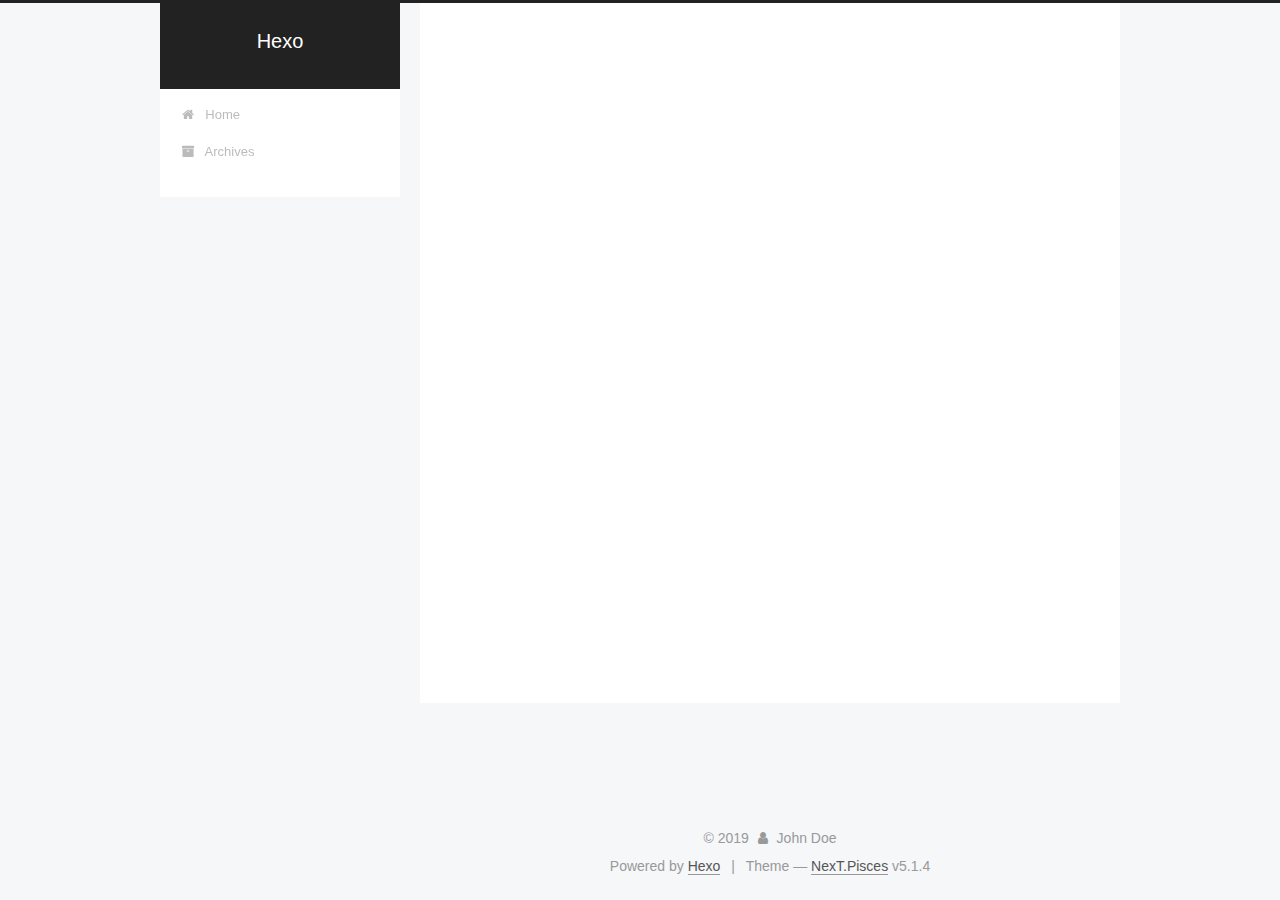
<file: archives/index.html>
<!DOCTYPE html>



  


<html class="theme-next pisces use-motion" lang="">
<head><meta name="generator" content="Hexo 3.8.0">
  <meta charset="UTF-8">
<meta http-equiv="X-UA-Compatible" content="IE=edge">
<meta name="viewport" content="width=device-width, initial-scale=1, maximum-scale=1">
<meta name="theme-color" content="#222">









<meta http-equiv="Cache-Control" content="no-transform">
<meta http-equiv="Cache-Control" content="no-siteapp">
















  
  
  <link href="/lib/fancybox/source/jquery.fancybox.css?v=2.1.5" rel="stylesheet" type="text/css">







<link href="/lib/font-awesome/css/font-awesome.min.css?v=4.6.2" rel="stylesheet" type="text/css">

<link href="/css/main.css?v=5.1.4" rel="stylesheet" type="text/css">


  <link rel="apple-touch-icon" sizes="180x180" href="/images/apple-touch-icon-next.png?v=5.1.4">


  <link rel="icon" type="image/png" sizes="32x32" href="/images/favicon-32x32-next.png?v=5.1.4">


  <link rel="icon" type="image/png" sizes="16x16" href="/images/favicon-16x16-next.png?v=5.1.4">


  <link rel="mask-icon" href="/images/logo.svg?v=5.1.4" color="#222">





  <meta name="keywords" content="Hexo, NexT">










<meta property="og:type" content="website">
<meta property="og:title" content="Hexo">
<meta property="og:url" content="http://yoursite.com/archives/index.html">
<meta property="og:site_name" content="Hexo">
<meta property="og:locale" content="default">
<meta name="twitter:card" content="summary">
<meta name="twitter:title" content="Hexo">



<script type="text/javascript" id="hexo.configurations">
  var NexT = window.NexT || {};
  var CONFIG = {
    root: '/',
    scheme: 'Pisces',
    version: '5.1.4',
    sidebar: {"position":"left","display":"post","offset":12,"b2t":false,"scrollpercent":false,"onmobile":false},
    fancybox: true,
    tabs: true,
    motion: {"enable":true,"async":false,"transition":{"post_block":"fadeIn","post_header":"slideDownIn","post_body":"slideDownIn","coll_header":"slideLeftIn","sidebar":"slideUpIn"}},
    duoshuo: {
      userId: '0',
      author: 'Author'
    },
    algolia: {
      applicationID: '',
      apiKey: '',
      indexName: '',
      hits: {"per_page":10},
      labels: {"input_placeholder":"Search for Posts","hits_empty":"We didn't find any results for the search: ${query}","hits_stats":"${hits} results found in ${time} ms"}
    }
  };
</script>



  <link rel="canonical" href="http://yoursite.com/archives/">





  <title>Archive | Hexo</title>
  








</head>

<body itemscope="" itemtype="http://schema.org/WebPage" lang="default">

  
  
    
  

  <div class="container sidebar-position-left page-archive">
    <div class="headband"></div>

    <header id="header" class="header" itemscope="" itemtype="http://schema.org/WPHeader">
      <div class="header-inner"><div class="site-brand-wrapper">
  <div class="site-meta ">
    

    <div class="custom-logo-site-title">
      <a href="/" class="brand" rel="start">
        <span class="logo-line-before"><i></i></span>
        <span class="site-title">Hexo</span>
        <span class="logo-line-after"><i></i></span>
      </a>
    </div>
      
        <p class="site-subtitle"></p>
      
  </div>

  <div class="site-nav-toggle">
    <button>
      <span class="btn-bar"></span>
      <span class="btn-bar"></span>
      <span class="btn-bar"></span>
    </button>
  </div>
</div>

<nav class="site-nav">
  

  
    <ul id="menu" class="menu">
      
        
        <li class="menu-item menu-item-home">
          <a href="/" rel="section">
            
              <i class="menu-item-icon fa fa-fw fa-home"></i> <br>
            
            Home
          </a>
        </li>
      
        
        <li class="menu-item menu-item-archives">
          <a href="/archives/" rel="section">
            
              <i class="menu-item-icon fa fa-fw fa-archive"></i> <br>
            
            Archives
          </a>
        </li>
      

      
    </ul>
  

  
</nav>



 </div>
    </header>

    <main id="main" class="main">
      <div class="main-inner">
        <div class="content-wrap">
          <div id="content" class="content">
            

  
  
  
  <div class="post-block archive">
    <div id="posts" class="posts-collapse">
      <span class="archive-move-on"></span>

      <span class="archive-page-counter">
        
        
        
          
        
        Um..! 3 posts in total. Keep on posting.
      </span>

      

        
        
        

        
          
          <div class="collection-title">
            <h1 class="archive-year" id="archive-year-2019">2019</h1>
          </div>
        
        

        

  <article class="post post-type-normal" itemscope="" itemtype="http://schema.org/Article">
    <header class="post-header">

      <h2 class="post-title">
        
            <a class="post-title-link" href="/2019/06/29/利用Github发布个人博客/" itemprop="url">
              
                <span itemprop="name">test</span>
              
            </a>
        
      </h2>

      <div class="post-meta">
        <time class="post-time" itemprop="dateCreated" datetime="2019-06-29T23:18:04+08:00" content="2019-06-29">
          06-29
        </time>
      </div>

    </header>
  </article>



      

        
        
        

        
          
          <div class="collection-title">
            <h1 class="archive-year" id="archive-year-2018">2018</h1>
          </div>
        
        

        

  <article class="post post-type-normal" itemscope="" itemtype="http://schema.org/Article">
    <header class="post-header">

      <h2 class="post-title">
        
            <a class="post-title-link" href="/2018/11/04/my/" itemprop="url">
              
                <span itemprop="name">my</span>
              
            </a>
        
      </h2>

      <div class="post-meta">
        <time class="post-time" itemprop="dateCreated" datetime="2018-11-04T11:55:29+08:00" content="2018-11-04">
          11-04
        </time>
      </div>

    </header>
  </article>



      

        
        
        

        
        

        

  <article class="post post-type-normal" itemscope="" itemtype="http://schema.org/Article">
    <header class="post-header">

      <h2 class="post-title">
        
            <a class="post-title-link" href="/2018/11/03/hello-world/" itemprop="url">
              
                <span itemprop="name">Hello World</span>
              
            </a>
        
      </h2>

      <div class="post-meta">
        <time class="post-time" itemprop="dateCreated" datetime="2018-11-03T23:28:03+08:00" content="2018-11-03">
          11-03
        </time>
      </div>

    </header>
  </article>



      

    </div>
  </div>
  
  
  

  



          </div>
          


          

        </div>
        
          
  
  <div class="sidebar-toggle">
    <div class="sidebar-toggle-line-wrap">
      <span class="sidebar-toggle-line sidebar-toggle-line-first"></span>
      <span class="sidebar-toggle-line sidebar-toggle-line-middle"></span>
      <span class="sidebar-toggle-line sidebar-toggle-line-last"></span>
    </div>
  </div>

  <aside id="sidebar" class="sidebar">
    
    <div class="sidebar-inner">

      

      

      <section class="site-overview-wrap sidebar-panel sidebar-panel-active">
        <div class="site-overview">
          <div class="site-author motion-element" itemprop="author" itemscope="" itemtype="http://schema.org/Person">
            
              <p class="site-author-name" itemprop="name">John Doe</p>
              <p class="site-description motion-element" itemprop="description"></p>
          </div>

          <nav class="site-state motion-element">

            
              <div class="site-state-item site-state-posts">
              
                <a href="/archives/">
              
                  <span class="site-state-item-count">3</span>
                  <span class="site-state-item-name">posts</span>
                </a>
              </div>
            

            

            

          </nav>

          

          

          
          

          
          

          

        </div>
      </section>

      

      

    </div>
  </aside>


        
      </div>
    </main>

    <footer id="footer" class="footer">
      <div class="footer-inner">
        <div class="copyright">&copy; <span itemprop="copyrightYear">2019</span>
  <span class="with-love">
    <i class="fa fa-user"></i>
  </span>
  <span class="author" itemprop="copyrightHolder">John Doe</span>

  
</div>


  <div class="powered-by">Powered by <a class="theme-link" target="_blank" href="https://hexo.io">Hexo</a></div>



  <span class="post-meta-divider">|</span>



  <div class="theme-info">Theme &mdash; <a class="theme-link" target="_blank" href="https://github.com/iissnan/hexo-theme-next">NexT.Pisces</a> v5.1.4</div>




        







        
      </div>
    </footer>

    
      <div class="back-to-top">
        <i class="fa fa-arrow-up"></i>
        
      </div>
    

    

  </div>

  

<script type="text/javascript">
  if (Object.prototype.toString.call(window.Promise) !== '[object Function]') {
    window.Promise = null;
  }
</script>









  












  
  
    <script type="text/javascript" src="/lib/jquery/index.js?v=2.1.3"></script>
  

  
  
    <script type="text/javascript" src="/lib/fastclick/lib/fastclick.min.js?v=1.0.6"></script>
  

  
  
    <script type="text/javascript" src="/lib/jquery_lazyload/jquery.lazyload.js?v=1.9.7"></script>
  

  
  
    <script type="text/javascript" src="/lib/velocity/velocity.min.js?v=1.2.1"></script>
  

  
  
    <script type="text/javascript" src="/lib/velocity/velocity.ui.min.js?v=1.2.1"></script>
  

  
  
    <script type="text/javascript" src="/lib/fancybox/source/jquery.fancybox.pack.js?v=2.1.5"></script>
  


  


  <script type="text/javascript" src="/js/src/utils.js?v=5.1.4"></script>

  <script type="text/javascript" src="/js/src/motion.js?v=5.1.4"></script>



  
  


  <script type="text/javascript" src="/js/src/affix.js?v=5.1.4"></script>

  <script type="text/javascript" src="/js/src/schemes/pisces.js?v=5.1.4"></script>



  

  


  <script type="text/javascript" src="/js/src/bootstrap.js?v=5.1.4"></script>



  


  




	





  





  












  





  

  

  

  
  

  

  

  

</body>
</html>
</file>
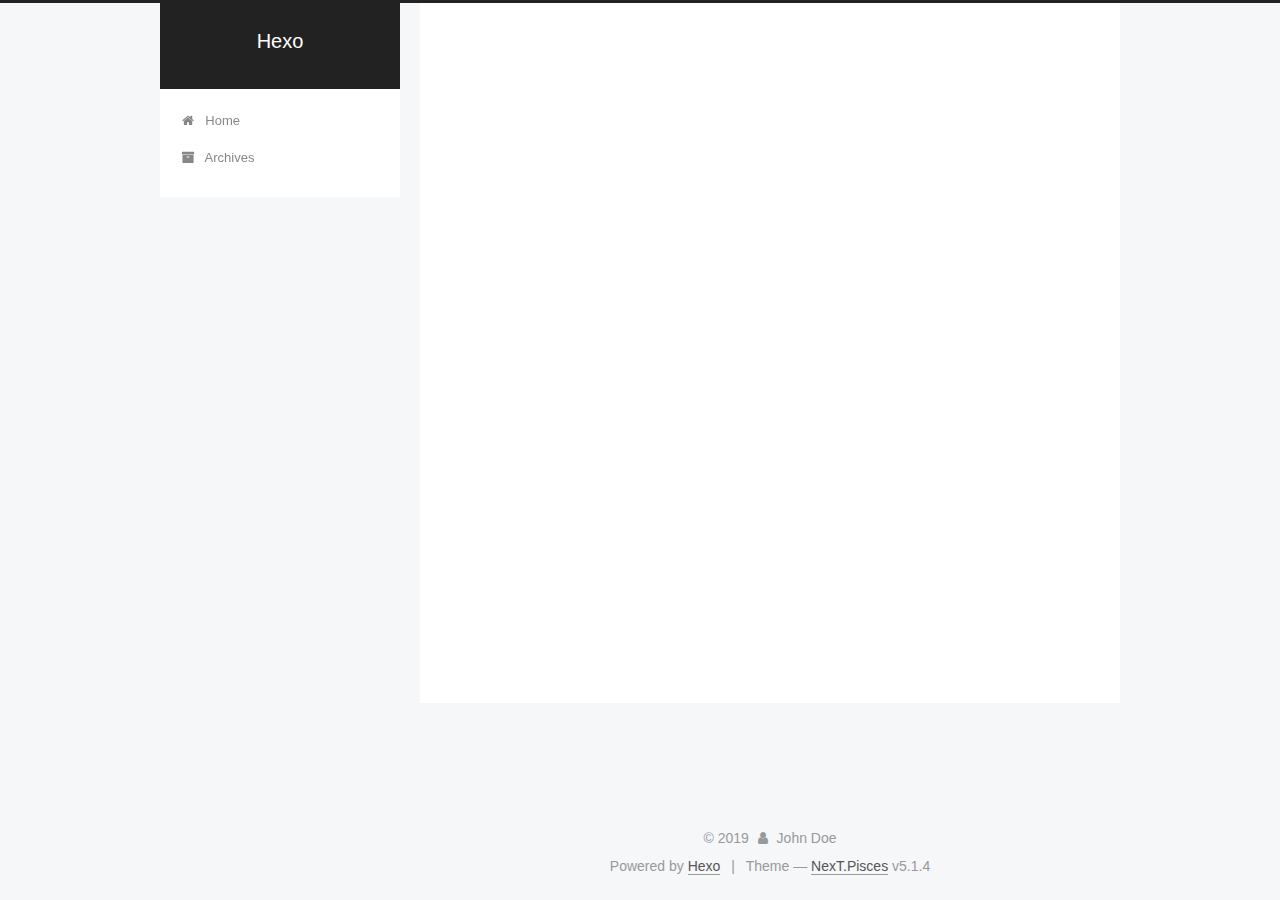
<file: archives/2018/index.html>
<!DOCTYPE html>



  


<html class="theme-next pisces use-motion" lang="">
<head><meta name="generator" content="Hexo 3.8.0">
  <meta charset="UTF-8">
<meta http-equiv="X-UA-Compatible" content="IE=edge">
<meta name="viewport" content="width=device-width, initial-scale=1, maximum-scale=1">
<meta name="theme-color" content="#222">









<meta http-equiv="Cache-Control" content="no-transform">
<meta http-equiv="Cache-Control" content="no-siteapp">
















  
  
  <link href="/lib/fancybox/source/jquery.fancybox.css?v=2.1.5" rel="stylesheet" type="text/css">







<link href="/lib/font-awesome/css/font-awesome.min.css?v=4.6.2" rel="stylesheet" type="text/css">

<link href="/css/main.css?v=5.1.4" rel="stylesheet" type="text/css">


  <link rel="apple-touch-icon" sizes="180x180" href="/images/apple-touch-icon-next.png?v=5.1.4">


  <link rel="icon" type="image/png" sizes="32x32" href="/images/favicon-32x32-next.png?v=5.1.4">


  <link rel="icon" type="image/png" sizes="16x16" href="/images/favicon-16x16-next.png?v=5.1.4">


  <link rel="mask-icon" href="/images/logo.svg?v=5.1.4" color="#222">





  <meta name="keywords" content="Hexo, NexT">










<meta property="og:type" content="website">
<meta property="og:title" content="Hexo">
<meta property="og:url" content="http://yoursite.com/archives/2018/index.html">
<meta property="og:site_name" content="Hexo">
<meta property="og:locale" content="default">
<meta name="twitter:card" content="summary">
<meta name="twitter:title" content="Hexo">



<script type="text/javascript" id="hexo.configurations">
  var NexT = window.NexT || {};
  var CONFIG = {
    root: '/',
    scheme: 'Pisces',
    version: '5.1.4',
    sidebar: {"position":"left","display":"post","offset":12,"b2t":false,"scrollpercent":false,"onmobile":false},
    fancybox: true,
    tabs: true,
    motion: {"enable":true,"async":false,"transition":{"post_block":"fadeIn","post_header":"slideDownIn","post_body":"slideDownIn","coll_header":"slideLeftIn","sidebar":"slideUpIn"}},
    duoshuo: {
      userId: '0',
      author: 'Author'
    },
    algolia: {
      applicationID: '',
      apiKey: '',
      indexName: '',
      hits: {"per_page":10},
      labels: {"input_placeholder":"Search for Posts","hits_empty":"We didn't find any results for the search: ${query}","hits_stats":"${hits} results found in ${time} ms"}
    }
  };
</script>



  <link rel="canonical" href="http://yoursite.com/archives/2018/">





  <title>Archive | Hexo</title>
  








</head>

<body itemscope="" itemtype="http://schema.org/WebPage" lang="default">

  
  
    
  

  <div class="container sidebar-position-left page-archive">
    <div class="headband"></div>

    <header id="header" class="header" itemscope="" itemtype="http://schema.org/WPHeader">
      <div class="header-inner"><div class="site-brand-wrapper">
  <div class="site-meta ">
    

    <div class="custom-logo-site-title">
      <a href="/" class="brand" rel="start">
        <span class="logo-line-before"><i></i></span>
        <span class="site-title">Hexo</span>
        <span class="logo-line-after"><i></i></span>
      </a>
    </div>
      
        <p class="site-subtitle"></p>
      
  </div>

  <div class="site-nav-toggle">
    <button>
      <span class="btn-bar"></span>
      <span class="btn-bar"></span>
      <span class="btn-bar"></span>
    </button>
  </div>
</div>

<nav class="site-nav">
  

  
    <ul id="menu" class="menu">
      
        
        <li class="menu-item menu-item-home">
          <a href="/" rel="section">
            
              <i class="menu-item-icon fa fa-fw fa-home"></i> <br>
            
            Home
          </a>
        </li>
      
        
        <li class="menu-item menu-item-archives">
          <a href="/archives/" rel="section">
            
              <i class="menu-item-icon fa fa-fw fa-archive"></i> <br>
            
            Archives
          </a>
        </li>
      

      
    </ul>
  

  
</nav>



 </div>
    </header>

    <main id="main" class="main">
      <div class="main-inner">
        <div class="content-wrap">
          <div id="content" class="content">
            

  
  
  
  <div class="post-block archive">
    <div id="posts" class="posts-collapse">
      <span class="archive-move-on"></span>

      <span class="archive-page-counter">
        
        
        
          
        
        Um..! 3 posts in total. Keep on posting.
      </span>

      

        
        
        

        
          
          <div class="collection-title">
            <h1 class="archive-year" id="archive-year-2018">2018</h1>
          </div>
        
        

        

  <article class="post post-type-normal" itemscope="" itemtype="http://schema.org/Article">
    <header class="post-header">

      <h2 class="post-title">
        
            <a class="post-title-link" href="/2018/11/04/my/" itemprop="url">
              
                <span itemprop="name">my</span>
              
            </a>
        
      </h2>

      <div class="post-meta">
        <time class="post-time" itemprop="dateCreated" datetime="2018-11-04T11:55:29+08:00" content="2018-11-04">
          11-04
        </time>
      </div>

    </header>
  </article>



      

        
        
        

        
        

        

  <article class="post post-type-normal" itemscope="" itemtype="http://schema.org/Article">
    <header class="post-header">

      <h2 class="post-title">
        
            <a class="post-title-link" href="/2018/11/03/hello-world/" itemprop="url">
              
                <span itemprop="name">Hello World</span>
              
            </a>
        
      </h2>

      <div class="post-meta">
        <time class="post-time" itemprop="dateCreated" datetime="2018-11-03T23:28:03+08:00" content="2018-11-03">
          11-03
        </time>
      </div>

    </header>
  </article>



      

    </div>
  </div>
  
  
  

  



          </div>
          


          

        </div>
        
          
  
  <div class="sidebar-toggle">
    <div class="sidebar-toggle-line-wrap">
      <span class="sidebar-toggle-line sidebar-toggle-line-first"></span>
      <span class="sidebar-toggle-line sidebar-toggle-line-middle"></span>
      <span class="sidebar-toggle-line sidebar-toggle-line-last"></span>
    </div>
  </div>

  <aside id="sidebar" class="sidebar">
    
    <div class="sidebar-inner">

      

      

      <section class="site-overview-wrap sidebar-panel sidebar-panel-active">
        <div class="site-overview">
          <div class="site-author motion-element" itemprop="author" itemscope="" itemtype="http://schema.org/Person">
            
              <p class="site-author-name" itemprop="name">John Doe</p>
              <p class="site-description motion-element" itemprop="description"></p>
          </div>

          <nav class="site-state motion-element">

            
              <div class="site-state-item site-state-posts">
              
                <a href="/archives/">
              
                  <span class="site-state-item-count">3</span>
                  <span class="site-state-item-name">posts</span>
                </a>
              </div>
            

            

            

          </nav>

          

          

          
          

          
          

          

        </div>
      </section>

      

      

    </div>
  </aside>


        
      </div>
    </main>

    <footer id="footer" class="footer">
      <div class="footer-inner">
        <div class="copyright">&copy; <span itemprop="copyrightYear">2019</span>
  <span class="with-love">
    <i class="fa fa-user"></i>
  </span>
  <span class="author" itemprop="copyrightHolder">John Doe</span>

  
</div>


  <div class="powered-by">Powered by <a class="theme-link" target="_blank" href="https://hexo.io">Hexo</a></div>



  <span class="post-meta-divider">|</span>



  <div class="theme-info">Theme &mdash; <a class="theme-link" target="_blank" href="https://github.com/iissnan/hexo-theme-next">NexT.Pisces</a> v5.1.4</div>




        







        
      </div>
    </footer>

    
      <div class="back-to-top">
        <i class="fa fa-arrow-up"></i>
        
      </div>
    

    

  </div>

  

<script type="text/javascript">
  if (Object.prototype.toString.call(window.Promise) !== '[object Function]') {
    window.Promise = null;
  }
</script>









  












  
  
    <script type="text/javascript" src="/lib/jquery/index.js?v=2.1.3"></script>
  

  
  
    <script type="text/javascript" src="/lib/fastclick/lib/fastclick.min.js?v=1.0.6"></script>
  

  
  
    <script type="text/javascript" src="/lib/jquery_lazyload/jquery.lazyload.js?v=1.9.7"></script>
  

  
  
    <script type="text/javascript" src="/lib/velocity/velocity.min.js?v=1.2.1"></script>
  

  
  
    <script type="text/javascript" src="/lib/velocity/velocity.ui.min.js?v=1.2.1"></script>
  

  
  
    <script type="text/javascript" src="/lib/fancybox/source/jquery.fancybox.pack.js?v=2.1.5"></script>
  


  


  <script type="text/javascript" src="/js/src/utils.js?v=5.1.4"></script>

  <script type="text/javascript" src="/js/src/motion.js?v=5.1.4"></script>



  
  


  <script type="text/javascript" src="/js/src/affix.js?v=5.1.4"></script>

  <script type="text/javascript" src="/js/src/schemes/pisces.js?v=5.1.4"></script>



  

  


  <script type="text/javascript" src="/js/src/bootstrap.js?v=5.1.4"></script>



  


  




	





  





  












  





  

  

  

  
  

  

  

  

</body>
</html>
</file>
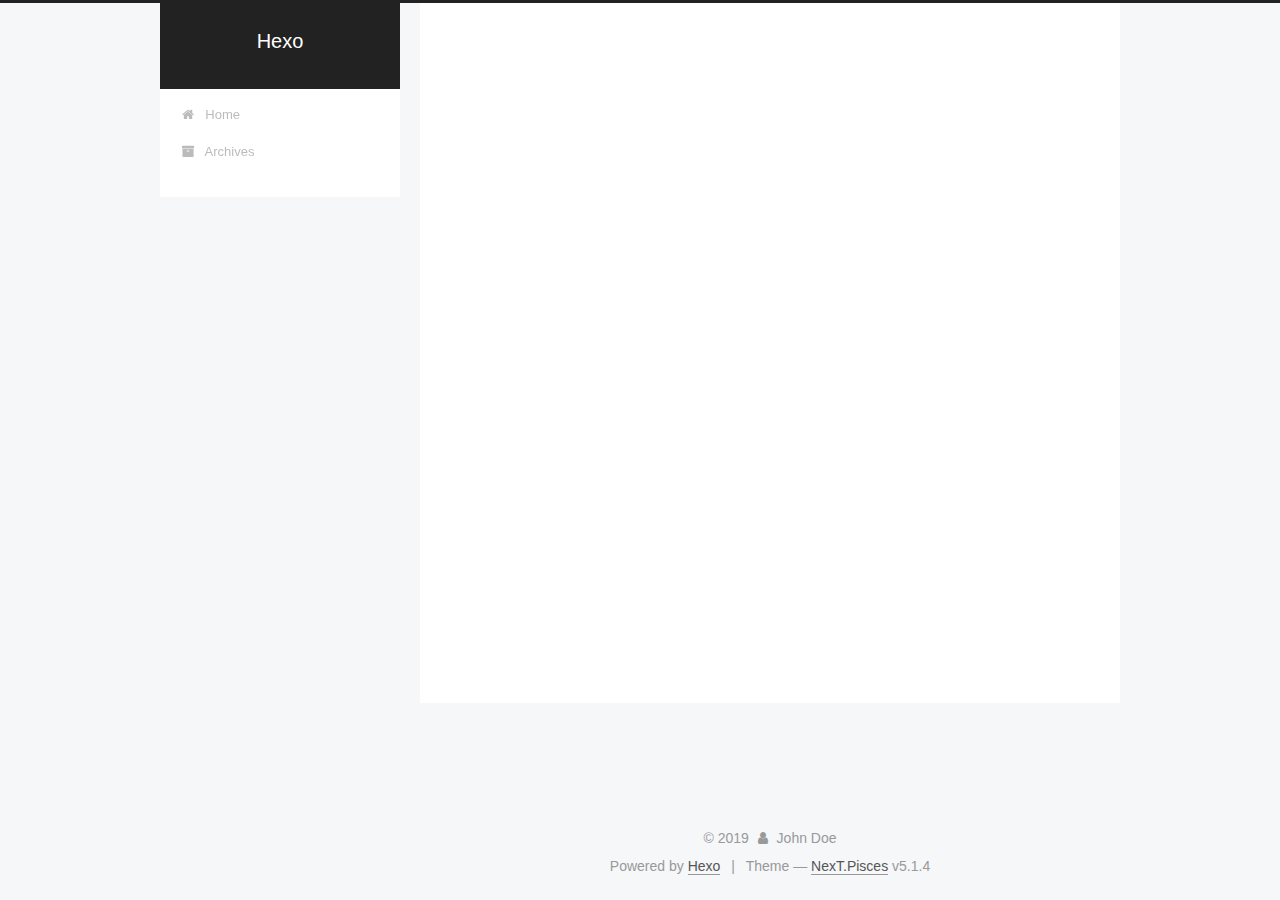
<file: archives/2019/index.html>
<!DOCTYPE html>



  


<html class="theme-next pisces use-motion" lang="">
<head><meta name="generator" content="Hexo 3.8.0">
  <meta charset="UTF-8">
<meta http-equiv="X-UA-Compatible" content="IE=edge">
<meta name="viewport" content="width=device-width, initial-scale=1, maximum-scale=1">
<meta name="theme-color" content="#222">









<meta http-equiv="Cache-Control" content="no-transform">
<meta http-equiv="Cache-Control" content="no-siteapp">
















  
  
  <link href="/lib/fancybox/source/jquery.fancybox.css?v=2.1.5" rel="stylesheet" type="text/css">







<link href="/lib/font-awesome/css/font-awesome.min.css?v=4.6.2" rel="stylesheet" type="text/css">

<link href="/css/main.css?v=5.1.4" rel="stylesheet" type="text/css">


  <link rel="apple-touch-icon" sizes="180x180" href="/images/apple-touch-icon-next.png?v=5.1.4">


  <link rel="icon" type="image/png" sizes="32x32" href="/images/favicon-32x32-next.png?v=5.1.4">


  <link rel="icon" type="image/png" sizes="16x16" href="/images/favicon-16x16-next.png?v=5.1.4">


  <link rel="mask-icon" href="/images/logo.svg?v=5.1.4" color="#222">





  <meta name="keywords" content="Hexo, NexT">










<meta property="og:type" content="website">
<meta property="og:title" content="Hexo">
<meta property="og:url" content="http://yoursite.com/archives/2019/index.html">
<meta property="og:site_name" content="Hexo">
<meta property="og:locale" content="default">
<meta name="twitter:card" content="summary">
<meta name="twitter:title" content="Hexo">



<script type="text/javascript" id="hexo.configurations">
  var NexT = window.NexT || {};
  var CONFIG = {
    root: '/',
    scheme: 'Pisces',
    version: '5.1.4',
    sidebar: {"position":"left","display":"post","offset":12,"b2t":false,"scrollpercent":false,"onmobile":false},
    fancybox: true,
    tabs: true,
    motion: {"enable":true,"async":false,"transition":{"post_block":"fadeIn","post_header":"slideDownIn","post_body":"slideDownIn","coll_header":"slideLeftIn","sidebar":"slideUpIn"}},
    duoshuo: {
      userId: '0',
      author: 'Author'
    },
    algolia: {
      applicationID: '',
      apiKey: '',
      indexName: '',
      hits: {"per_page":10},
      labels: {"input_placeholder":"Search for Posts","hits_empty":"We didn't find any results for the search: ${query}","hits_stats":"${hits} results found in ${time} ms"}
    }
  };
</script>



  <link rel="canonical" href="http://yoursite.com/archives/2019/">





  <title>Archive | Hexo</title>
  








</head>

<body itemscope="" itemtype="http://schema.org/WebPage" lang="default">

  
  
    
  

  <div class="container sidebar-position-left page-archive">
    <div class="headband"></div>

    <header id="header" class="header" itemscope="" itemtype="http://schema.org/WPHeader">
      <div class="header-inner"><div class="site-brand-wrapper">
  <div class="site-meta ">
    

    <div class="custom-logo-site-title">
      <a href="/" class="brand" rel="start">
        <span class="logo-line-before"><i></i></span>
        <span class="site-title">Hexo</span>
        <span class="logo-line-after"><i></i></span>
      </a>
    </div>
      
        <p class="site-subtitle"></p>
      
  </div>

  <div class="site-nav-toggle">
    <button>
      <span class="btn-bar"></span>
      <span class="btn-bar"></span>
      <span class="btn-bar"></span>
    </button>
  </div>
</div>

<nav class="site-nav">
  

  
    <ul id="menu" class="menu">
      
        
        <li class="menu-item menu-item-home">
          <a href="/" rel="section">
            
              <i class="menu-item-icon fa fa-fw fa-home"></i> <br>
            
            Home
          </a>
        </li>
      
        
        <li class="menu-item menu-item-archives">
          <a href="/archives/" rel="section">
            
              <i class="menu-item-icon fa fa-fw fa-archive"></i> <br>
            
            Archives
          </a>
        </li>
      

      
    </ul>
  

  
</nav>



 </div>
    </header>

    <main id="main" class="main">
      <div class="main-inner">
        <div class="content-wrap">
          <div id="content" class="content">
            

  
  
  
  <div class="post-block archive">
    <div id="posts" class="posts-collapse">
      <span class="archive-move-on"></span>

      <span class="archive-page-counter">
        
        
        
          
        
        Um..! 3 posts in total. Keep on posting.
      </span>

      

        
        
        

        
          
          <div class="collection-title">
            <h1 class="archive-year" id="archive-year-2019">2019</h1>
          </div>
        
        

        

  <article class="post post-type-normal" itemscope="" itemtype="http://schema.org/Article">
    <header class="post-header">

      <h2 class="post-title">
        
            <a class="post-title-link" href="/2019/06/29/利用Github发布个人博客/" itemprop="url">
              
                <span itemprop="name">test</span>
              
            </a>
        
      </h2>

      <div class="post-meta">
        <time class="post-time" itemprop="dateCreated" datetime="2019-06-29T23:18:04+08:00" content="2019-06-29">
          06-29
        </time>
      </div>

    </header>
  </article>



      

    </div>
  </div>
  
  
  

  



          </div>
          


          

        </div>
        
          
  
  <div class="sidebar-toggle">
    <div class="sidebar-toggle-line-wrap">
      <span class="sidebar-toggle-line sidebar-toggle-line-first"></span>
      <span class="sidebar-toggle-line sidebar-toggle-line-middle"></span>
      <span class="sidebar-toggle-line sidebar-toggle-line-last"></span>
    </div>
  </div>

  <aside id="sidebar" class="sidebar">
    
    <div class="sidebar-inner">

      

      

      <section class="site-overview-wrap sidebar-panel sidebar-panel-active">
        <div class="site-overview">
          <div class="site-author motion-element" itemprop="author" itemscope="" itemtype="http://schema.org/Person">
            
              <p class="site-author-name" itemprop="name">John Doe</p>
              <p class="site-description motion-element" itemprop="description"></p>
          </div>

          <nav class="site-state motion-element">

            
              <div class="site-state-item site-state-posts">
              
                <a href="/archives/">
              
                  <span class="site-state-item-count">3</span>
                  <span class="site-state-item-name">posts</span>
                </a>
              </div>
            

            

            

          </nav>

          

          

          
          

          
          

          

        </div>
      </section>

      

      

    </div>
  </aside>


        
      </div>
    </main>

    <footer id="footer" class="footer">
      <div class="footer-inner">
        <div class="copyright">&copy; <span itemprop="copyrightYear">2019</span>
  <span class="with-love">
    <i class="fa fa-user"></i>
  </span>
  <span class="author" itemprop="copyrightHolder">John Doe</span>

  
</div>


  <div class="powered-by">Powered by <a class="theme-link" target="_blank" href="https://hexo.io">Hexo</a></div>



  <span class="post-meta-divider">|</span>



  <div class="theme-info">Theme &mdash; <a class="theme-link" target="_blank" href="https://github.com/iissnan/hexo-theme-next">NexT.Pisces</a> v5.1.4</div>




        







        
      </div>
    </footer>

    
      <div class="back-to-top">
        <i class="fa fa-arrow-up"></i>
        
      </div>
    

    

  </div>

  

<script type="text/javascript">
  if (Object.prototype.toString.call(window.Promise) !== '[object Function]') {
    window.Promise = null;
  }
</script>









  












  
  
    <script type="text/javascript" src="/lib/jquery/index.js?v=2.1.3"></script>
  

  
  
    <script type="text/javascript" src="/lib/fastclick/lib/fastclick.min.js?v=1.0.6"></script>
  

  
  
    <script type="text/javascript" src="/lib/jquery_lazyload/jquery.lazyload.js?v=1.9.7"></script>
  

  
  
    <script type="text/javascript" src="/lib/velocity/velocity.min.js?v=1.2.1"></script>
  

  
  
    <script type="text/javascript" src="/lib/velocity/velocity.ui.min.js?v=1.2.1"></script>
  

  
  
    <script type="text/javascript" src="/lib/fancybox/source/jquery.fancybox.pack.js?v=2.1.5"></script>
  


  


  <script type="text/javascript" src="/js/src/utils.js?v=5.1.4"></script>

  <script type="text/javascript" src="/js/src/motion.js?v=5.1.4"></script>



  
  


  <script type="text/javascript" src="/js/src/affix.js?v=5.1.4"></script>

  <script type="text/javascript" src="/js/src/schemes/pisces.js?v=5.1.4"></script>



  

  


  <script type="text/javascript" src="/js/src/bootstrap.js?v=5.1.4"></script>



  


  




	





  





  












  





  

  

  

  
  

  

  

  

</body>
</html>
</file>
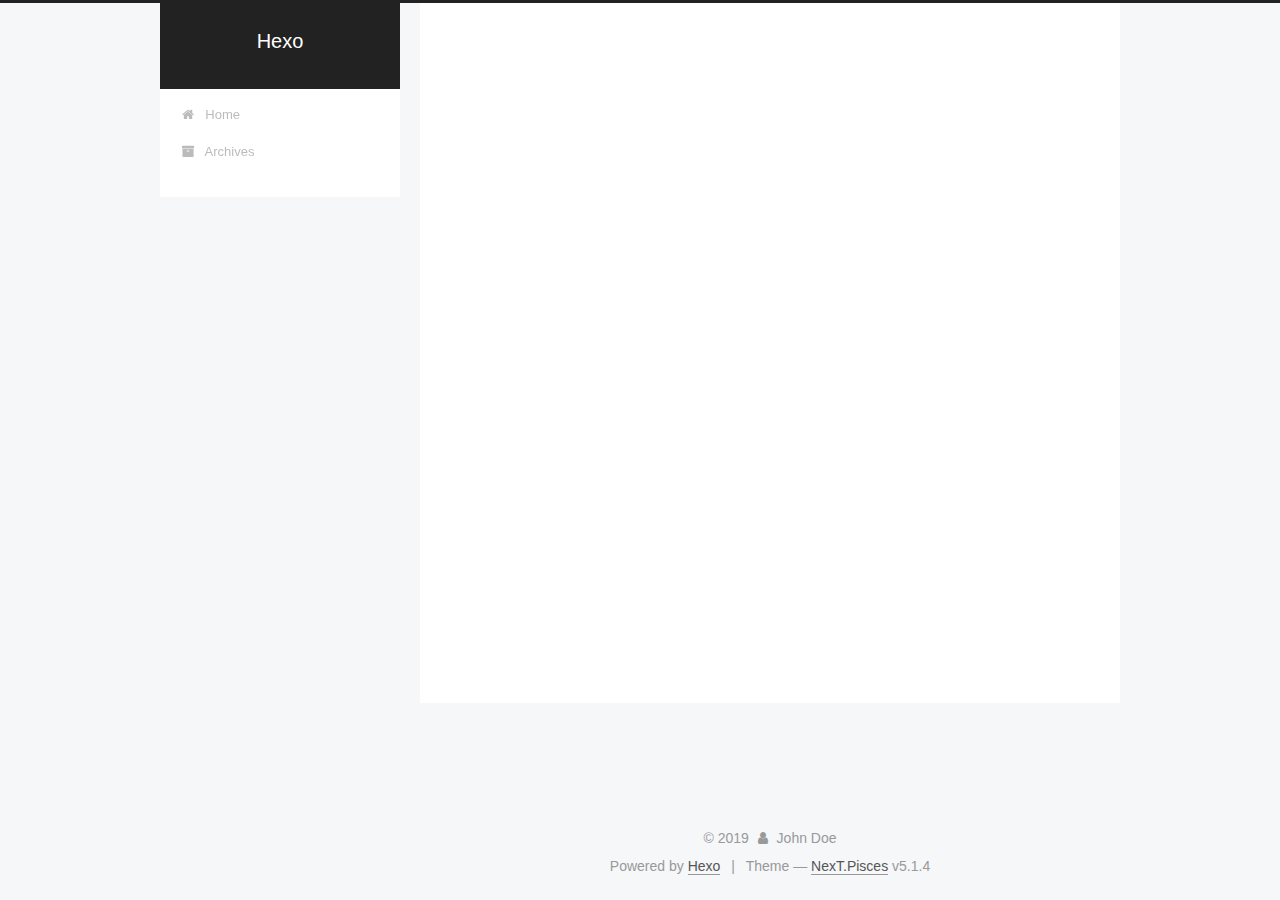
<file: archives/2018/11/index.html>
<!DOCTYPE html>



  


<html class="theme-next pisces use-motion" lang="">
<head><meta name="generator" content="Hexo 3.8.0">
  <meta charset="UTF-8">
<meta http-equiv="X-UA-Compatible" content="IE=edge">
<meta name="viewport" content="width=device-width, initial-scale=1, maximum-scale=1">
<meta name="theme-color" content="#222">









<meta http-equiv="Cache-Control" content="no-transform">
<meta http-equiv="Cache-Control" content="no-siteapp">
















  
  
  <link href="/lib/fancybox/source/jquery.fancybox.css?v=2.1.5" rel="stylesheet" type="text/css">







<link href="/lib/font-awesome/css/font-awesome.min.css?v=4.6.2" rel="stylesheet" type="text/css">

<link href="/css/main.css?v=5.1.4" rel="stylesheet" type="text/css">


  <link rel="apple-touch-icon" sizes="180x180" href="/images/apple-touch-icon-next.png?v=5.1.4">


  <link rel="icon" type="image/png" sizes="32x32" href="/images/favicon-32x32-next.png?v=5.1.4">


  <link rel="icon" type="image/png" sizes="16x16" href="/images/favicon-16x16-next.png?v=5.1.4">


  <link rel="mask-icon" href="/images/logo.svg?v=5.1.4" color="#222">





  <meta name="keywords" content="Hexo, NexT">










<meta property="og:type" content="website">
<meta property="og:title" content="Hexo">
<meta property="og:url" content="http://yoursite.com/archives/2018/11/index.html">
<meta property="og:site_name" content="Hexo">
<meta property="og:locale" content="default">
<meta name="twitter:card" content="summary">
<meta name="twitter:title" content="Hexo">



<script type="text/javascript" id="hexo.configurations">
  var NexT = window.NexT || {};
  var CONFIG = {
    root: '/',
    scheme: 'Pisces',
    version: '5.1.4',
    sidebar: {"position":"left","display":"post","offset":12,"b2t":false,"scrollpercent":false,"onmobile":false},
    fancybox: true,
    tabs: true,
    motion: {"enable":true,"async":false,"transition":{"post_block":"fadeIn","post_header":"slideDownIn","post_body":"slideDownIn","coll_header":"slideLeftIn","sidebar":"slideUpIn"}},
    duoshuo: {
      userId: '0',
      author: 'Author'
    },
    algolia: {
      applicationID: '',
      apiKey: '',
      indexName: '',
      hits: {"per_page":10},
      labels: {"input_placeholder":"Search for Posts","hits_empty":"We didn't find any results for the search: ${query}","hits_stats":"${hits} results found in ${time} ms"}
    }
  };
</script>



  <link rel="canonical" href="http://yoursite.com/archives/2018/11/">





  <title>Archive | Hexo</title>
  








</head>

<body itemscope="" itemtype="http://schema.org/WebPage" lang="default">

  
  
    
  

  <div class="container sidebar-position-left page-archive">
    <div class="headband"></div>

    <header id="header" class="header" itemscope="" itemtype="http://schema.org/WPHeader">
      <div class="header-inner"><div class="site-brand-wrapper">
  <div class="site-meta ">
    

    <div class="custom-logo-site-title">
      <a href="/" class="brand" rel="start">
        <span class="logo-line-before"><i></i></span>
        <span class="site-title">Hexo</span>
        <span class="logo-line-after"><i></i></span>
      </a>
    </div>
      
        <p class="site-subtitle"></p>
      
  </div>

  <div class="site-nav-toggle">
    <button>
      <span class="btn-bar"></span>
      <span class="btn-bar"></span>
      <span class="btn-bar"></span>
    </button>
  </div>
</div>

<nav class="site-nav">
  

  
    <ul id="menu" class="menu">
      
        
        <li class="menu-item menu-item-home">
          <a href="/" rel="section">
            
              <i class="menu-item-icon fa fa-fw fa-home"></i> <br>
            
            Home
          </a>
        </li>
      
        
        <li class="menu-item menu-item-archives">
          <a href="/archives/" rel="section">
            
              <i class="menu-item-icon fa fa-fw fa-archive"></i> <br>
            
            Archives
          </a>
        </li>
      

      
    </ul>
  

  
</nav>



 </div>
    </header>

    <main id="main" class="main">
      <div class="main-inner">
        <div class="content-wrap">
          <div id="content" class="content">
            

  
  
  
  <div class="post-block archive">
    <div id="posts" class="posts-collapse">
      <span class="archive-move-on"></span>

      <span class="archive-page-counter">
        
        
        
          
        
        Um..! 2 posts in total. Keep on posting.
      </span>

      

        
        
        

        
          
          <div class="collection-title">
            <h1 class="archive-year" id="archive-year-2018">2018</h1>
          </div>
        
        

        

  <article class="post post-type-normal" itemscope="" itemtype="http://schema.org/Article">
    <header class="post-header">

      <h2 class="post-title">
        
            <a class="post-title-link" href="/2018/11/04/my/" itemprop="url">
              
                <span itemprop="name">my</span>
              
            </a>
        
      </h2>

      <div class="post-meta">
        <time class="post-time" itemprop="dateCreated" datetime="2018-11-04T11:55:29+08:00" content="2018-11-04">
          11-04
        </time>
      </div>

    </header>
  </article>



      

        
        
        

        
        

        

  <article class="post post-type-normal" itemscope="" itemtype="http://schema.org/Article">
    <header class="post-header">

      <h2 class="post-title">
        
            <a class="post-title-link" href="/2018/11/03/hello-world/" itemprop="url">
              
                <span itemprop="name">Hello World</span>
              
            </a>
        
      </h2>

      <div class="post-meta">
        <time class="post-time" itemprop="dateCreated" datetime="2018-11-03T23:28:03+08:00" content="2018-11-03">
          11-03
        </time>
      </div>

    </header>
  </article>



      

    </div>
  </div>
  
  
  

  



          </div>
          


          

        </div>
        
          
  
  <div class="sidebar-toggle">
    <div class="sidebar-toggle-line-wrap">
      <span class="sidebar-toggle-line sidebar-toggle-line-first"></span>
      <span class="sidebar-toggle-line sidebar-toggle-line-middle"></span>
      <span class="sidebar-toggle-line sidebar-toggle-line-last"></span>
    </div>
  </div>

  <aside id="sidebar" class="sidebar">
    
    <div class="sidebar-inner">

      

      

      <section class="site-overview-wrap sidebar-panel sidebar-panel-active">
        <div class="site-overview">
          <div class="site-author motion-element" itemprop="author" itemscope="" itemtype="http://schema.org/Person">
            
              <p class="site-author-name" itemprop="name">John Doe</p>
              <p class="site-description motion-element" itemprop="description"></p>
          </div>

          <nav class="site-state motion-element">

            
              <div class="site-state-item site-state-posts">
              
                <a href="/archives/">
              
                  <span class="site-state-item-count">2</span>
                  <span class="site-state-item-name">posts</span>
                </a>
              </div>
            

            

            

          </nav>

          

          

          
          

          
          

          

        </div>
      </section>

      

      

    </div>
  </aside>


        
      </div>
    </main>

    <footer id="footer" class="footer">
      <div class="footer-inner">
        <div class="copyright">&copy; <span itemprop="copyrightYear">2019</span>
  <span class="with-love">
    <i class="fa fa-user"></i>
  </span>
  <span class="author" itemprop="copyrightHolder">John Doe</span>

  
</div>


  <div class="powered-by">Powered by <a class="theme-link" target="_blank" href="https://hexo.io">Hexo</a></div>



  <span class="post-meta-divider">|</span>



  <div class="theme-info">Theme &mdash; <a class="theme-link" target="_blank" href="https://github.com/iissnan/hexo-theme-next">NexT.Pisces</a> v5.1.4</div>




        







        
      </div>
    </footer>

    
      <div class="back-to-top">
        <i class="fa fa-arrow-up"></i>
        
      </div>
    

    

  </div>

  

<script type="text/javascript">
  if (Object.prototype.toString.call(window.Promise) !== '[object Function]') {
    window.Promise = null;
  }
</script>









  












  
  
    <script type="text/javascript" src="/lib/jquery/index.js?v=2.1.3"></script>
  

  
  
    <script type="text/javascript" src="/lib/fastclick/lib/fastclick.min.js?v=1.0.6"></script>
  

  
  
    <script type="text/javascript" src="/lib/jquery_lazyload/jquery.lazyload.js?v=1.9.7"></script>
  

  
  
    <script type="text/javascript" src="/lib/velocity/velocity.min.js?v=1.2.1"></script>
  

  
  
    <script type="text/javascript" src="/lib/velocity/velocity.ui.min.js?v=1.2.1"></script>
  

  
  
    <script type="text/javascript" src="/lib/fancybox/source/jquery.fancybox.pack.js?v=2.1.5"></script>
  


  


  <script type="text/javascript" src="/js/src/utils.js?v=5.1.4"></script>

  <script type="text/javascript" src="/js/src/motion.js?v=5.1.4"></script>



  
  


  <script type="text/javascript" src="/js/src/affix.js?v=5.1.4"></script>

  <script type="text/javascript" src="/js/src/schemes/pisces.js?v=5.1.4"></script>



  

  


  <script type="text/javascript" src="/js/src/bootstrap.js?v=5.1.4"></script>



  


  




	





  





  












  





  

  

  

  
  

  

  

  

</body>
</html>
</file>
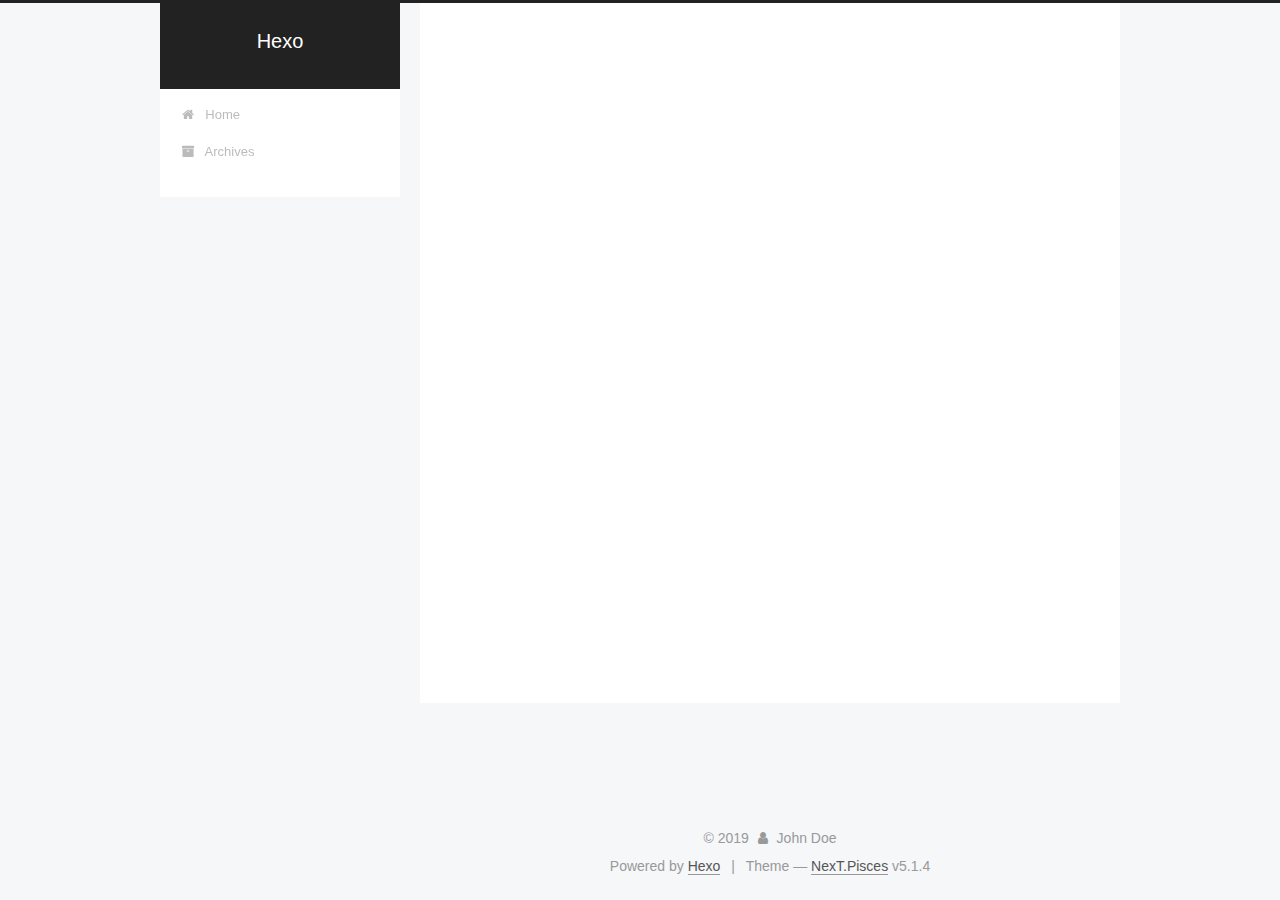
<file: archives/2019/06/index.html>
<!DOCTYPE html>



  


<html class="theme-next pisces use-motion" lang="">
<head><meta name="generator" content="Hexo 3.8.0">
  <meta charset="UTF-8">
<meta http-equiv="X-UA-Compatible" content="IE=edge">
<meta name="viewport" content="width=device-width, initial-scale=1, maximum-scale=1">
<meta name="theme-color" content="#222">









<meta http-equiv="Cache-Control" content="no-transform">
<meta http-equiv="Cache-Control" content="no-siteapp">
















  
  
  <link href="/lib/fancybox/source/jquery.fancybox.css?v=2.1.5" rel="stylesheet" type="text/css">







<link href="/lib/font-awesome/css/font-awesome.min.css?v=4.6.2" rel="stylesheet" type="text/css">

<link href="/css/main.css?v=5.1.4" rel="stylesheet" type="text/css">


  <link rel="apple-touch-icon" sizes="180x180" href="/images/apple-touch-icon-next.png?v=5.1.4">


  <link rel="icon" type="image/png" sizes="32x32" href="/images/favicon-32x32-next.png?v=5.1.4">


  <link rel="icon" type="image/png" sizes="16x16" href="/images/favicon-16x16-next.png?v=5.1.4">


  <link rel="mask-icon" href="/images/logo.svg?v=5.1.4" color="#222">





  <meta name="keywords" content="Hexo, NexT">










<meta property="og:type" content="website">
<meta property="og:title" content="Hexo">
<meta property="og:url" content="http://yoursite.com/archives/2019/06/index.html">
<meta property="og:site_name" content="Hexo">
<meta property="og:locale" content="default">
<meta name="twitter:card" content="summary">
<meta name="twitter:title" content="Hexo">



<script type="text/javascript" id="hexo.configurations">
  var NexT = window.NexT || {};
  var CONFIG = {
    root: '/',
    scheme: 'Pisces',
    version: '5.1.4',
    sidebar: {"position":"left","display":"post","offset":12,"b2t":false,"scrollpercent":false,"onmobile":false},
    fancybox: true,
    tabs: true,
    motion: {"enable":true,"async":false,"transition":{"post_block":"fadeIn","post_header":"slideDownIn","post_body":"slideDownIn","coll_header":"slideLeftIn","sidebar":"slideUpIn"}},
    duoshuo: {
      userId: '0',
      author: 'Author'
    },
    algolia: {
      applicationID: '',
      apiKey: '',
      indexName: '',
      hits: {"per_page":10},
      labels: {"input_placeholder":"Search for Posts","hits_empty":"We didn't find any results for the search: ${query}","hits_stats":"${hits} results found in ${time} ms"}
    }
  };
</script>



  <link rel="canonical" href="http://yoursite.com/archives/2019/06/">





  <title>Archive | Hexo</title>
  








</head>

<body itemscope="" itemtype="http://schema.org/WebPage" lang="default">

  
  
    
  

  <div class="container sidebar-position-left page-archive">
    <div class="headband"></div>

    <header id="header" class="header" itemscope="" itemtype="http://schema.org/WPHeader">
      <div class="header-inner"><div class="site-brand-wrapper">
  <div class="site-meta ">
    

    <div class="custom-logo-site-title">
      <a href="/" class="brand" rel="start">
        <span class="logo-line-before"><i></i></span>
        <span class="site-title">Hexo</span>
        <span class="logo-line-after"><i></i></span>
      </a>
    </div>
      
        <p class="site-subtitle"></p>
      
  </div>

  <div class="site-nav-toggle">
    <button>
      <span class="btn-bar"></span>
      <span class="btn-bar"></span>
      <span class="btn-bar"></span>
    </button>
  </div>
</div>

<nav class="site-nav">
  

  
    <ul id="menu" class="menu">
      
        
        <li class="menu-item menu-item-home">
          <a href="/" rel="section">
            
              <i class="menu-item-icon fa fa-fw fa-home"></i> <br>
            
            Home
          </a>
        </li>
      
        
        <li class="menu-item menu-item-archives">
          <a href="/archives/" rel="section">
            
              <i class="menu-item-icon fa fa-fw fa-archive"></i> <br>
            
            Archives
          </a>
        </li>
      

      
    </ul>
  

  
</nav>



 </div>
    </header>

    <main id="main" class="main">
      <div class="main-inner">
        <div class="content-wrap">
          <div id="content" class="content">
            

  
  
  
  <div class="post-block archive">
    <div id="posts" class="posts-collapse">
      <span class="archive-move-on"></span>

      <span class="archive-page-counter">
        
        
        
          
        
        Um..! 3 posts in total. Keep on posting.
      </span>

      

        
        
        

        
          
          <div class="collection-title">
            <h1 class="archive-year" id="archive-year-2019">2019</h1>
          </div>
        
        

        

  <article class="post post-type-normal" itemscope="" itemtype="http://schema.org/Article">
    <header class="post-header">

      <h2 class="post-title">
        
            <a class="post-title-link" href="/2019/06/29/利用Github发布个人博客/" itemprop="url">
              
                <span itemprop="name">test</span>
              
            </a>
        
      </h2>

      <div class="post-meta">
        <time class="post-time" itemprop="dateCreated" datetime="2019-06-29T23:18:04+08:00" content="2019-06-29">
          06-29
        </time>
      </div>

    </header>
  </article>



      

    </div>
  </div>
  
  
  

  



          </div>
          


          

        </div>
        
          
  
  <div class="sidebar-toggle">
    <div class="sidebar-toggle-line-wrap">
      <span class="sidebar-toggle-line sidebar-toggle-line-first"></span>
      <span class="sidebar-toggle-line sidebar-toggle-line-middle"></span>
      <span class="sidebar-toggle-line sidebar-toggle-line-last"></span>
    </div>
  </div>

  <aside id="sidebar" class="sidebar">
    
    <div class="sidebar-inner">

      

      

      <section class="site-overview-wrap sidebar-panel sidebar-panel-active">
        <div class="site-overview">
          <div class="site-author motion-element" itemprop="author" itemscope="" itemtype="http://schema.org/Person">
            
              <p class="site-author-name" itemprop="name">John Doe</p>
              <p class="site-description motion-element" itemprop="description"></p>
          </div>

          <nav class="site-state motion-element">

            
              <div class="site-state-item site-state-posts">
              
                <a href="/archives/">
              
                  <span class="site-state-item-count">3</span>
                  <span class="site-state-item-name">posts</span>
                </a>
              </div>
            

            

            

          </nav>

          

          

          
          

          
          

          

        </div>
      </section>

      

      

    </div>
  </aside>


        
      </div>
    </main>

    <footer id="footer" class="footer">
      <div class="footer-inner">
        <div class="copyright">&copy; <span itemprop="copyrightYear">2019</span>
  <span class="with-love">
    <i class="fa fa-user"></i>
  </span>
  <span class="author" itemprop="copyrightHolder">John Doe</span>

  
</div>


  <div class="powered-by">Powered by <a class="theme-link" target="_blank" href="https://hexo.io">Hexo</a></div>



  <span class="post-meta-divider">|</span>



  <div class="theme-info">Theme &mdash; <a class="theme-link" target="_blank" href="https://github.com/iissnan/hexo-theme-next">NexT.Pisces</a> v5.1.4</div>




        







        
      </div>
    </footer>

    
      <div class="back-to-top">
        <i class="fa fa-arrow-up"></i>
        
      </div>
    

    

  </div>

  

<script type="text/javascript">
  if (Object.prototype.toString.call(window.Promise) !== '[object Function]') {
    window.Promise = null;
  }
</script>









  












  
  
    <script type="text/javascript" src="/lib/jquery/index.js?v=2.1.3"></script>
  

  
  
    <script type="text/javascript" src="/lib/fastclick/lib/fastclick.min.js?v=1.0.6"></script>
  

  
  
    <script type="text/javascript" src="/lib/jquery_lazyload/jquery.lazyload.js?v=1.9.7"></script>
  

  
  
    <script type="text/javascript" src="/lib/velocity/velocity.min.js?v=1.2.1"></script>
  

  
  
    <script type="text/javascript" src="/lib/velocity/velocity.ui.min.js?v=1.2.1"></script>
  

  
  
    <script type="text/javascript" src="/lib/fancybox/source/jquery.fancybox.pack.js?v=2.1.5"></script>
  


  


  <script type="text/javascript" src="/js/src/utils.js?v=5.1.4"></script>

  <script type="text/javascript" src="/js/src/motion.js?v=5.1.4"></script>



  
  


  <script type="text/javascript" src="/js/src/affix.js?v=5.1.4"></script>

  <script type="text/javascript" src="/js/src/schemes/pisces.js?v=5.1.4"></script>



  

  


  <script type="text/javascript" src="/js/src/bootstrap.js?v=5.1.4"></script>



  


  




	





  





  












  





  

  

  

  
  

  

  

  

</body>
</html>
</file>
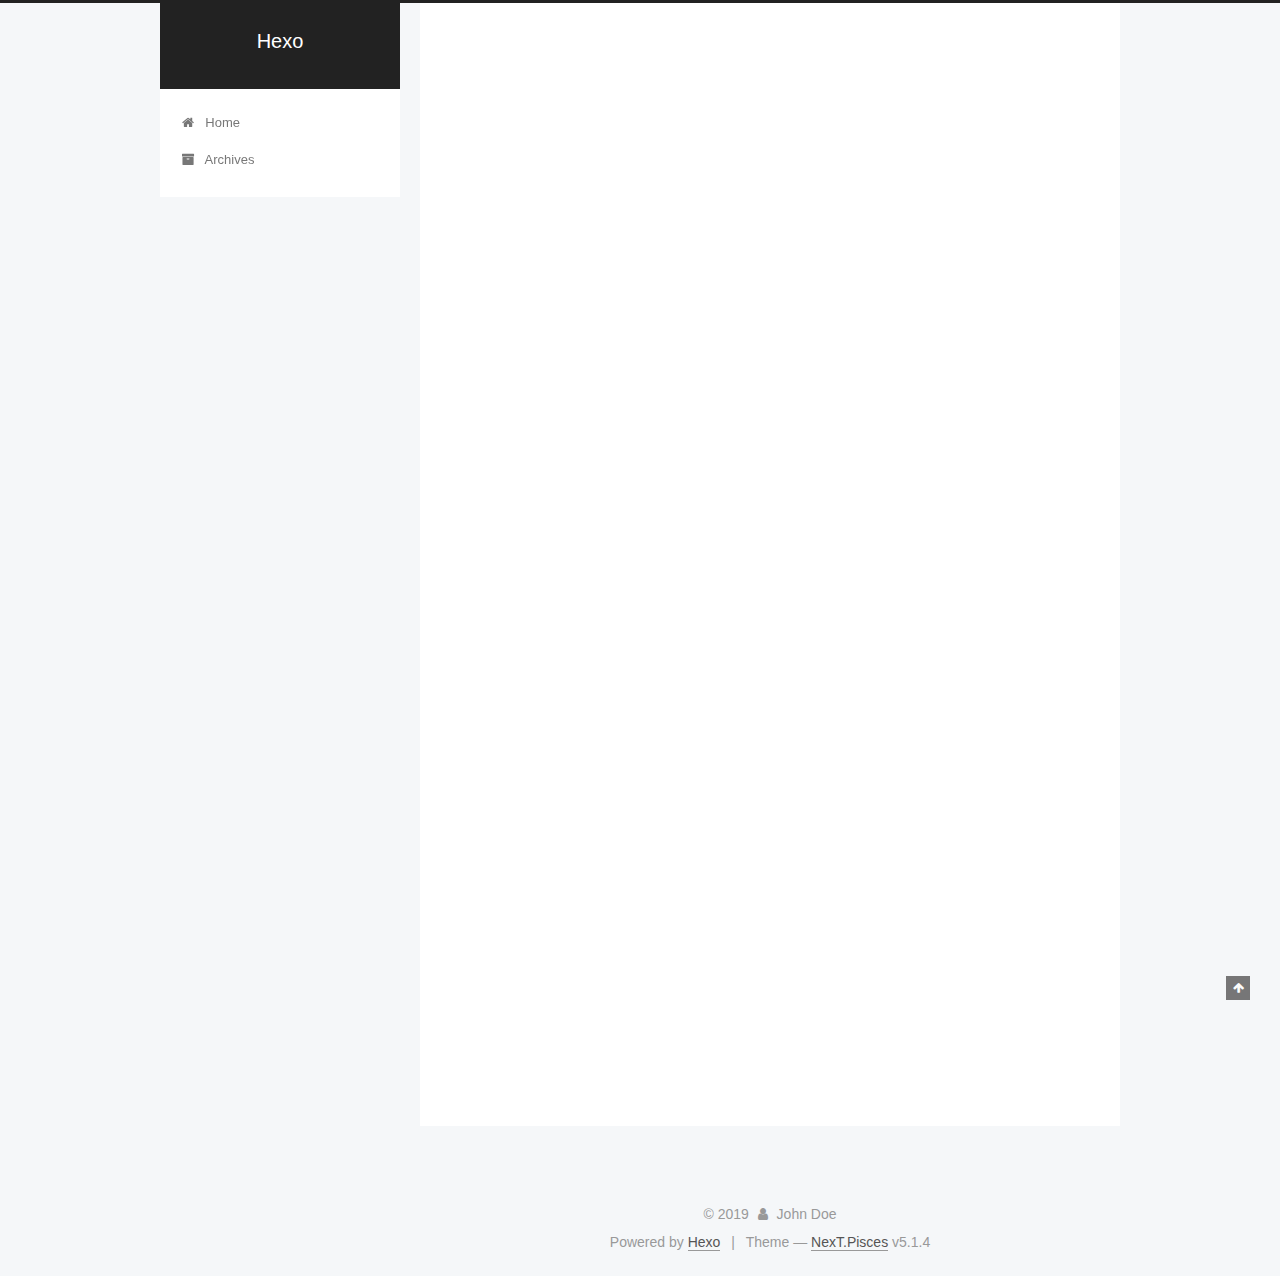
<file: 2018/11/03/hello-world/index.html>
<!DOCTYPE html>



  


<html class="theme-next pisces use-motion" lang="">
<head><meta name="generator" content="Hexo 3.8.0">
  <meta charset="UTF-8">
<meta http-equiv="X-UA-Compatible" content="IE=edge">
<meta name="viewport" content="width=device-width, initial-scale=1, maximum-scale=1">
<meta name="theme-color" content="#222">









<meta http-equiv="Cache-Control" content="no-transform">
<meta http-equiv="Cache-Control" content="no-siteapp">
















  
  
  <link href="/lib/fancybox/source/jquery.fancybox.css?v=2.1.5" rel="stylesheet" type="text/css">







<link href="/lib/font-awesome/css/font-awesome.min.css?v=4.6.2" rel="stylesheet" type="text/css">

<link href="/css/main.css?v=5.1.4" rel="stylesheet" type="text/css">


  <link rel="apple-touch-icon" sizes="180x180" href="/images/apple-touch-icon-next.png?v=5.1.4">


  <link rel="icon" type="image/png" sizes="32x32" href="/images/favicon-32x32-next.png?v=5.1.4">


  <link rel="icon" type="image/png" sizes="16x16" href="/images/favicon-16x16-next.png?v=5.1.4">


  <link rel="mask-icon" href="/images/logo.svg?v=5.1.4" color="#222">





  <meta name="keywords" content="Hexo, NexT">










<meta name="description" content="Welcome to Hexo! This is your very first post. Check documentation for more info. If you get any problems when using Hexo, you can find the answer in troubleshooting or you can ask me on GitHub. Quick">
<meta property="og:type" content="article">
<meta property="og:title" content="Hello World">
<meta property="og:url" content="http://yoursite.com/2018/11/03/hello-world/index.html">
<meta property="og:site_name" content="Hexo">
<meta property="og:description" content="Welcome to Hexo! This is your very first post. Check documentation for more info. If you get any problems when using Hexo, you can find the answer in troubleshooting or you can ask me on GitHub. Quick">
<meta property="og:locale" content="default">
<meta property="og:updated_time" content="2018-11-03T15:28:03.185Z">
<meta name="twitter:card" content="summary">
<meta name="twitter:title" content="Hello World">
<meta name="twitter:description" content="Welcome to Hexo! This is your very first post. Check documentation for more info. If you get any problems when using Hexo, you can find the answer in troubleshooting or you can ask me on GitHub. Quick">



<script type="text/javascript" id="hexo.configurations">
  var NexT = window.NexT || {};
  var CONFIG = {
    root: '/',
    scheme: 'Pisces',
    version: '5.1.4',
    sidebar: {"position":"left","display":"post","offset":12,"b2t":false,"scrollpercent":false,"onmobile":false},
    fancybox: true,
    tabs: true,
    motion: {"enable":true,"async":false,"transition":{"post_block":"fadeIn","post_header":"slideDownIn","post_body":"slideDownIn","coll_header":"slideLeftIn","sidebar":"slideUpIn"}},
    duoshuo: {
      userId: '0',
      author: 'Author'
    },
    algolia: {
      applicationID: '',
      apiKey: '',
      indexName: '',
      hits: {"per_page":10},
      labels: {"input_placeholder":"Search for Posts","hits_empty":"We didn't find any results for the search: ${query}","hits_stats":"${hits} results found in ${time} ms"}
    }
  };
</script>



  <link rel="canonical" href="http://yoursite.com/2018/11/03/hello-world/">





  <title>Hello World | Hexo</title>
  








</head>

<body itemscope="" itemtype="http://schema.org/WebPage" lang="default">

  
  
    
  

  <div class="container sidebar-position-left page-post-detail">
    <div class="headband"></div>

    <header id="header" class="header" itemscope="" itemtype="http://schema.org/WPHeader">
      <div class="header-inner"><div class="site-brand-wrapper">
  <div class="site-meta ">
    

    <div class="custom-logo-site-title">
      <a href="/" class="brand" rel="start">
        <span class="logo-line-before"><i></i></span>
        <span class="site-title">Hexo</span>
        <span class="logo-line-after"><i></i></span>
      </a>
    </div>
      
        <p class="site-subtitle"></p>
      
  </div>

  <div class="site-nav-toggle">
    <button>
      <span class="btn-bar"></span>
      <span class="btn-bar"></span>
      <span class="btn-bar"></span>
    </button>
  </div>
</div>

<nav class="site-nav">
  

  
    <ul id="menu" class="menu">
      
        
        <li class="menu-item menu-item-home">
          <a href="/" rel="section">
            
              <i class="menu-item-icon fa fa-fw fa-home"></i> <br>
            
            Home
          </a>
        </li>
      
        
        <li class="menu-item menu-item-archives">
          <a href="/archives/" rel="section">
            
              <i class="menu-item-icon fa fa-fw fa-archive"></i> <br>
            
            Archives
          </a>
        </li>
      

      
    </ul>
  

  
</nav>



 </div>
    </header>

    <main id="main" class="main">
      <div class="main-inner">
        <div class="content-wrap">
          <div id="content" class="content">
            

  <div id="posts" class="posts-expand">
    

  

  
  
  

  <article class="post post-type-normal" itemscope="" itemtype="http://schema.org/Article">
  
  
  
  <div class="post-block">
    <link itemprop="mainEntityOfPage" href="http://yoursite.com/2018/11/03/hello-world/">

    <span hidden itemprop="author" itemscope="" itemtype="http://schema.org/Person">
      <meta itemprop="name" content="John Doe">
      <meta itemprop="description" content="">
      <meta itemprop="image" content="/images/avatar.gif">
    </span>

    <span hidden itemprop="publisher" itemscope="" itemtype="http://schema.org/Organization">
      <meta itemprop="name" content="Hexo">
    </span>

    
      <header class="post-header">

        
        
          <h1 class="post-title" itemprop="name headline">Hello World</h1>
        

        <div class="post-meta">
          <span class="post-time">
            
              <span class="post-meta-item-icon">
                <i class="fa fa-calendar-o"></i>
              </span>
              
                <span class="post-meta-item-text">Posted on</span>
              
              <time title="Post created" itemprop="dateCreated datePublished" datetime="2018-11-03T23:28:03+08:00">
                2018-11-03
              </time>
            

            

            
          </span>

          

          
            
          

          
          

          

          

          

        </div>
      </header>
    

    
    
    
    <div class="post-body" itemprop="articleBody">

      
      

      
        <p>Welcome to <a href="https://hexo.io/" target="_blank" rel="noopener">Hexo</a>! This is your very first post. Check <a href="https://hexo.io/docs/" target="_blank" rel="noopener">documentation</a> for more info. If you get any problems when using Hexo, you can find the answer in <a href="https://hexo.io/docs/troubleshooting.html" target="_blank" rel="noopener">troubleshooting</a> or you can ask me on <a href="https://github.com/hexojs/hexo/issues" target="_blank" rel="noopener">GitHub</a>.</p>
<h2 id="Quick-Start"><a href="#Quick-Start" class="headerlink" title="Quick Start"></a>Quick Start</h2><h3 id="Create-a-new-post"><a href="#Create-a-new-post" class="headerlink" title="Create a new post"></a>Create a new post</h3><figure class="highlight bash"><table><tr><td class="gutter"><pre><span class="line">1</span><br></pre></td><td class="code"><pre><span class="line">$ hexo new <span class="string">"My New Post"</span></span><br></pre></td></tr></table></figure>
<p>More info: <a href="https://hexo.io/docs/writing.html" target="_blank" rel="noopener">Writing</a></p>
<h3 id="Run-server"><a href="#Run-server" class="headerlink" title="Run server"></a>Run server</h3><figure class="highlight bash"><table><tr><td class="gutter"><pre><span class="line">1</span><br></pre></td><td class="code"><pre><span class="line">$ hexo server</span><br></pre></td></tr></table></figure>
<p>More info: <a href="https://hexo.io/docs/server.html" target="_blank" rel="noopener">Server</a></p>
<h3 id="Generate-static-files"><a href="#Generate-static-files" class="headerlink" title="Generate static files"></a>Generate static files</h3><figure class="highlight bash"><table><tr><td class="gutter"><pre><span class="line">1</span><br></pre></td><td class="code"><pre><span class="line">$ hexo generate</span><br></pre></td></tr></table></figure>
<p>More info: <a href="https://hexo.io/docs/generating.html" target="_blank" rel="noopener">Generating</a></p>
<h3 id="Deploy-to-remote-sites"><a href="#Deploy-to-remote-sites" class="headerlink" title="Deploy to remote sites"></a>Deploy to remote sites</h3><figure class="highlight bash"><table><tr><td class="gutter"><pre><span class="line">1</span><br></pre></td><td class="code"><pre><span class="line">$ hexo deploy</span><br></pre></td></tr></table></figure>
<p>More info: <a href="https://hexo.io/docs/deployment.html" target="_blank" rel="noopener">Deployment</a></p>

      
    </div>
    
    
    

    

    

    

    <footer class="post-footer">
      

      
      
      

      
        <div class="post-nav">
          <div class="post-nav-next post-nav-item">
            
          </div>

          <span class="post-nav-divider"></span>

          <div class="post-nav-prev post-nav-item">
            
              <a href="/2018/11/04/my/" rel="prev" title="my">
                my <i class="fa fa-chevron-right"></i>
              </a>
            
          </div>
        </div>
      

      
      
    </footer>
  </div>
  
  
  
  </article>



    <div class="post-spread">
      
    </div>
  </div>


          </div>
          


          

  



        </div>
        
          
  
  <div class="sidebar-toggle">
    <div class="sidebar-toggle-line-wrap">
      <span class="sidebar-toggle-line sidebar-toggle-line-first"></span>
      <span class="sidebar-toggle-line sidebar-toggle-line-middle"></span>
      <span class="sidebar-toggle-line sidebar-toggle-line-last"></span>
    </div>
  </div>

  <aside id="sidebar" class="sidebar">
    
    <div class="sidebar-inner">

      

      
        <ul class="sidebar-nav motion-element">
          <li class="sidebar-nav-toc sidebar-nav-active" data-target="post-toc-wrap">
            Table of Contents
          </li>
          <li class="sidebar-nav-overview" data-target="site-overview-wrap">
            Overview
          </li>
        </ul>
      

      <section class="site-overview-wrap sidebar-panel">
        <div class="site-overview">
          <div class="site-author motion-element" itemprop="author" itemscope="" itemtype="http://schema.org/Person">
            
              <p class="site-author-name" itemprop="name">John Doe</p>
              <p class="site-description motion-element" itemprop="description"></p>
          </div>

          <nav class="site-state motion-element">

            
              <div class="site-state-item site-state-posts">
              
                <a href="/archives/">
              
                  <span class="site-state-item-count">3</span>
                  <span class="site-state-item-name">posts</span>
                </a>
              </div>
            

            

            

          </nav>

          

          

          
          

          
          

          

        </div>
      </section>

      
      <!--noindex-->
        <section class="post-toc-wrap motion-element sidebar-panel sidebar-panel-active">
          <div class="post-toc">

            
              
            

            
              <div class="post-toc-content"><ol class="nav"><li class="nav-item nav-level-2"><a class="nav-link" href="#Quick-Start"><span class="nav-number">1.</span> <span class="nav-text">Quick Start</span></a><ol class="nav-child"><li class="nav-item nav-level-3"><a class="nav-link" href="#Create-a-new-post"><span class="nav-number">1.1.</span> <span class="nav-text">Create a new post</span></a></li><li class="nav-item nav-level-3"><a class="nav-link" href="#Run-server"><span class="nav-number">1.2.</span> <span class="nav-text">Run server</span></a></li><li class="nav-item nav-level-3"><a class="nav-link" href="#Generate-static-files"><span class="nav-number">1.3.</span> <span class="nav-text">Generate static files</span></a></li><li class="nav-item nav-level-3"><a class="nav-link" href="#Deploy-to-remote-sites"><span class="nav-number">1.4.</span> <span class="nav-text">Deploy to remote sites</span></a></li></ol></li></ol></div>
            

          </div>
        </section>
      <!--/noindex-->
      

      

    </div>
  </aside>


        
      </div>
    </main>

    <footer id="footer" class="footer">
      <div class="footer-inner">
        <div class="copyright">&copy; <span itemprop="copyrightYear">2019</span>
  <span class="with-love">
    <i class="fa fa-user"></i>
  </span>
  <span class="author" itemprop="copyrightHolder">John Doe</span>

  
</div>


  <div class="powered-by">Powered by <a class="theme-link" target="_blank" href="https://hexo.io">Hexo</a></div>



  <span class="post-meta-divider">|</span>



  <div class="theme-info">Theme &mdash; <a class="theme-link" target="_blank" href="https://github.com/iissnan/hexo-theme-next">NexT.Pisces</a> v5.1.4</div>




        







        
      </div>
    </footer>

    
      <div class="back-to-top">
        <i class="fa fa-arrow-up"></i>
        
      </div>
    

    

  </div>

  

<script type="text/javascript">
  if (Object.prototype.toString.call(window.Promise) !== '[object Function]') {
    window.Promise = null;
  }
</script>









  












  
  
    <script type="text/javascript" src="/lib/jquery/index.js?v=2.1.3"></script>
  

  
  
    <script type="text/javascript" src="/lib/fastclick/lib/fastclick.min.js?v=1.0.6"></script>
  

  
  
    <script type="text/javascript" src="/lib/jquery_lazyload/jquery.lazyload.js?v=1.9.7"></script>
  

  
  
    <script type="text/javascript" src="/lib/velocity/velocity.min.js?v=1.2.1"></script>
  

  
  
    <script type="text/javascript" src="/lib/velocity/velocity.ui.min.js?v=1.2.1"></script>
  

  
  
    <script type="text/javascript" src="/lib/fancybox/source/jquery.fancybox.pack.js?v=2.1.5"></script>
  


  


  <script type="text/javascript" src="/js/src/utils.js?v=5.1.4"></script>

  <script type="text/javascript" src="/js/src/motion.js?v=5.1.4"></script>



  
  


  <script type="text/javascript" src="/js/src/affix.js?v=5.1.4"></script>

  <script type="text/javascript" src="/js/src/schemes/pisces.js?v=5.1.4"></script>



  
  <script type="text/javascript" src="/js/src/scrollspy.js?v=5.1.4"></script>
<script type="text/javascript" src="/js/src/post-details.js?v=5.1.4"></script>



  


  <script type="text/javascript" src="/js/src/bootstrap.js?v=5.1.4"></script>



  


  




	





  





  












  





  

  

  

  
  

  

  

  

</body>
</html>
</file>
<file: css/main.css>
/* normalize.css v3.0.2 | MIT License | git.io/normalize */
html {
  font-family: sans-serif; /* 1 */
  -ms-text-size-adjust: 100%; /* 2 */
  -webkit-text-size-adjust: 100%; /* 2 */
}
body {
  margin: 0;
}
article,
aside,
details,
figcaption,
figure,
footer,
header,
hgroup,
main,
menu,
nav,
section,
summary {
  display: block;
}
audio,
canvas,
progress,
video {
  display: inline-block; /* 1 */
  vertical-align: baseline; /* 2 */
}
audio:not([controls]) {
  display: none;
  height: 0;
}
[hidden],
template {
  display: none;
}
a {
  background-color: transparent;
}
a:active,
a:hover {
  outline: 0;
}
abbr[title] {
  border-bottom: 1px dotted;
}
b,
strong {
  font-weight: bold;
}
dfn {
  font-style: italic;
}
h1 {
  font-size: 2em;
  margin: 0.67em 0;
}
mark {
  background: #ff0;
  color: #000;
}
small {
  font-size: 80%;
}
sub,
sup {
  font-size: 75%;
  line-height: 0;
  position: relative;
  vertical-align: baseline;
}
sup {
  top: -0.5em;
}
sub {
  bottom: -0.25em;
}
img {
  border: 0;
}
svg:not(:root) {
  overflow: hidden;
}
figure {
  margin: 1em 40px;
}
hr {
  -moz-box-sizing: content-box;
  box-sizing: content-box;
  height: 0;
}
pre {
  overflow: auto;
}
code,
kbd,
pre,
samp {
  font-family: monospace, monospace;
  font-size: 1em;
}
button,
input,
optgroup,
select,
textarea {
  color: inherit; /* 1 */
  font: inherit; /* 2 */
  margin: 0; /* 3 */
}
button {
  overflow: visible;
}
button,
select {
  text-transform: none;
}
button,
html input[type="button"],
input[type="reset"],
input[type="submit"] {
  -webkit-appearance: button; /* 2 */
  cursor: pointer; /* 3 */
}
button[disabled],
html input[disabled] {
  cursor: default;
}
button::-moz-focus-inner,
input::-moz-focus-inner {
  border: 0;
  padding: 0;
}
input {
  line-height: normal;
}
input[type="checkbox"],
input[type="radio"] {
  box-sizing: border-box; /* 1 */
  padding: 0; /* 2 */
}
input[type="number"]::-webkit-inner-spin-button,
input[type="number"]::-webkit-outer-spin-button {
  height: auto;
}
input[type="search"] {
  -webkit-appearance: textfield; /* 1 */
  -moz-box-sizing: content-box;
  -webkit-box-sizing: content-box; /* 2 */
  box-sizing: content-box;
}
input[type="search"]::-webkit-search-cancel-button,
input[type="search"]::-webkit-search-decoration {
  -webkit-appearance: none;
}
fieldset {
  border: 1px solid #c0c0c0;
  margin: 0 2px;
  padding: 0.35em 0.625em 0.75em;
}
legend {
  border: 0; /* 1 */
  padding: 0; /* 2 */
}
textarea {
  overflow: auto;
}
optgroup {
  font-weight: bold;
}
table {
  border-collapse: collapse;
  border-spacing: 0;
}
td,
th {
  padding: 0;
}
::selection {
  background: #262a30;
  color: #fff;
}
body {
  position: relative;
  font-family: 'Lato', "PingFang SC", "Microsoft YaHei", sans-serif;
  font-size: 14px;
  line-height: 2;
  color: #555;
  background: #f5f7f9;
}
@media (max-width: 767px) {
  body {
    padding-right: 0 !important;
  }
}
@media (min-width: 768px) and (max-width: 991px) {
  body {
    padding-right: 0 !important;
  }
}
@media (min-width: 1600px) {
  body {
    font-size: 16px;
  }
}
h1,
h2,
h3,
h4,
h5,
h6 {
  margin: 0;
  padding: 0;
  font-weight: bold;
  line-height: 1.5;
  font-family: 'Lato', "PingFang SC", "Microsoft YaHei", sans-serif;
}
h2,
h3,
h4,
h5,
h6 {
  margin: 20px 0 15px;
}
h1 {
  font-size: 22px;
}
@media (max-width: 767px) {
  h1 {
    font-size: 18px;
  }
}
h2 {
  font-size: 20px;
}
@media (max-width: 767px) {
  h2 {
    font-size: 16px;
  }
}
h3 {
  font-size: 18px;
}
@media (max-width: 767px) {
  h3 {
    font-size: 14px;
  }
}
h4 {
  font-size: 16px;
}
@media (max-width: 767px) {
  h4 {
    font-size: 12px;
  }
}
h5 {
  font-size: 14px;
}
@media (max-width: 767px) {
  h5 {
    font-size: 10px;
  }
}
h6 {
  font-size: 12px;
}
@media (max-width: 767px) {
  h6 {
    font-size: 8px;
  }
}
p {
  margin: 0 0 20px 0;
}
a {
  color: #555;
  text-decoration: none;
  outline: none;
  border-bottom: 1px solid #999;
  word-wrap: break-word;
}
a:hover {
  color: #222;
  border-bottom-color: #222;
}
blockquote {
  margin: 0;
  padding: 0;
}
img {
  display: block;
  margin: auto;
  max-width: 100%;
  height: auto;
}
hr {
  margin: 40px 0;
  height: 3px;
  border: none;
  background-color: #ddd;
  background-image: repeating-linear-gradient(-45deg, #fff, #fff 4px, transparent 4px, transparent 8px);
}
blockquote {
  padding: 0 15px;
  color: #666;
  border-left: 4px solid #ddd;
}
blockquote cite::before {
  content: "-";
  padding: 0 5px;
}
dt {
  font-weight: 700;
}
dd {
  margin: 0;
  padding: 0;
}
kbd {
  border: 1px solid #ccc;
  border-radius: 0.2em;
  box-shadow: 0.1em 0.1em 0.2em rgba(0,0,0,0.1);
  background-color: #f9f9f9;
  font-family: inherit;
  background-image: -webkit-linear-gradient(top, #eee, #fff, #eee);
  padding: 0.1em 0.3em;
  white-space: nowrap;
}
.text-left {
  text-align: left;
}
.text-center {
  text-align: center;
}
.text-right {
  text-align: right;
}
.text-justify {
  text-align: justify;
}
.text-nowrap {
  white-space: nowrap;
}
.text-lowercase {
  text-transform: lowercase;
}
.text-uppercase {
  text-transform: uppercase;
}
.text-capitalize {
  text-transform: capitalize;
}
.center-block {
  display: block;
  margin-left: auto;
  margin-right: auto;
}
.clearfix:before,
.clearfix:after {
  content: " ";
  display: table;
}
.clearfix:after {
  clear: both;
}
.pullquote {
  width: 45%;
}
.pullquote.left {
  float: left;
  margin-left: 5px;
  margin-right: 10px;
}
.pullquote.right {
  float: right;
  margin-left: 10px;
  margin-right: 5px;
}
.affix.affix.affix {
  position: fixed;
}
.translation {
  margin-top: -20px;
  font-size: 14px;
  color: #999;
}
.scrollbar-measure {
  width: 100px;
  height: 100px;
  overflow: scroll;
  position: absolute;
  top: -9999px;
}
.use-motion .motion-element {
  opacity: 0;
}
table {
  margin: 20px 0;
  width: 100%;
  border-collapse: collapse;
  border-spacing: 0;
  border: 1px solid #ddd;
  font-size: 14px;
  table-layout: fixed;
  word-wrap: break-all;
}
table>tbody>tr:nth-of-type(odd) {
  background-color: #f9f9f9;
}
table>tbody>tr:hover {
  background-color: #f5f5f5;
}
caption,
th,
td {
  padding: 8px;
  text-align: left;
  vertical-align: middle;
  font-weight: normal;
}
th,
td {
  border-bottom: 3px solid #ddd;
  border-right: 1px solid #eee;
}
th {
  padding-bottom: 10px;
  font-weight: 700;
}
td {
  border-bottom-width: 1px;
}
html,
body {
  height: 100%;
}
.container {
  position: relative;
  min-height: 100%;
}
.header-inner {
  margin: 0 auto;
  padding: 100px 0 70px;
  width: 700px;
}
@media (min-width: 1600px) {
  .container .header-inner {
    width: 900px;
  }
}
.main {
  padding-bottom: 150px;
}
.main-inner {
  margin: 0 auto;
  width: 700px;
}
@media (min-width: 1600px) {
  .container .main-inner {
    width: 900px;
  }
}
.footer {
  position: absolute;
  left: 0;
  bottom: 0;
  width: 100%;
  min-height: 50px;
}
.footer-inner {
  box-sizing: border-box;
  margin: 20px auto;
  width: 700px;
}
@media (min-width: 1600px) {
  .container .footer-inner {
    width: 900px;
  }
}
pre,
.highlight {
  overflow: auto;
  margin: 20px 0;
  padding: 0;
  font-size: 13px;
  color: #4d4d4c;
  background: #f7f7f7;
  line-height: 1.6;
}
pre,
code {
  font-family: consolas, Menlo, "PingFang SC", "Microsoft YaHei", monospace;
}
code {
  padding: 2px 4px;
  word-wrap: break-word;
  color: #555;
  background: #eee;
  border-radius: 3px;
  font-size: 13px;
}
pre {
  padding: 10px;
}
pre code {
  padding: 0;
  color: #4d4d4c;
  background: none;
  text-shadow: none;
}
.highlight {
  border-radius: 1px;
}
.highlight pre {
  border: none;
  margin: 0;
  padding: 10px 0;
}
.highlight table {
  margin: 0;
  width: auto;
  border: none;
}
.highlight td {
  border: none;
  padding: 0;
}
.highlight figcaption {
  font-size: 1em;
  color: #4d4d4c;
  line-height: 1em;
  margin-bottom: 1em;
}
.highlight figcaption:before,
.highlight figcaption:after {
  content: " ";
  display: table;
}
.highlight figcaption:after {
  clear: both;
}
.highlight figcaption a {
  float: right;
  color: #4d4d4c;
}
.highlight figcaption a:hover {
  border-bottom-color: #4d4d4c;
}
.highlight .gutter pre {
  padding-left: 10px;
  padding-right: 10px;
  color: #869194;
  text-align: right;
  background-color: #eff2f3;
}
.highlight .code pre {
  width: 100%;
  padding-left: 10px;
  padding-right: 10px;
  background-color: #f7f7f7;
}
.highlight .line {
  height: 20px;
}
.gutter {
  -webkit-user-select: none;
  -moz-user-select: none;
  -ms-user-select: none;
  user-select: none;
}
.gist table {
  width: auto;
}
.gist table td {
  border: none;
}
pre .deletion {
  background: #fdd;
}
pre .addition {
  background: #dfd;
}
pre .meta {
  color: #8959a8;
}
pre .comment {
  color: #8e908c;
}
pre .variable,
pre .attribute,
pre .tag,
pre .regexp,
pre .ruby .constant,
pre .xml .tag .title,
pre .xml .pi,
pre .xml .doctype,
pre .html .doctype,
pre .css .id,
pre .css .class,
pre .css .pseudo {
  color: #c82829;
}
pre .number,
pre .preprocessor,
pre .built_in,
pre .literal,
pre .params,
pre .constant,
pre .command {
  color: #f5871f;
}
pre .ruby .class .title,
pre .css .rules .attribute,
pre .string,
pre .value,
pre .inheritance,
pre .header,
pre .ruby .symbol,
pre .xml .cdata,
pre .special,
pre .number,
pre .formula {
  color: #718c00;
}
pre .title,
pre .css .hexcolor {
  color: #3e999f;
}
pre .function,
pre .python .decorator,
pre .python .title,
pre .ruby .function .title,
pre .ruby .title .keyword,
pre .perl .sub,
pre .javascript .title,
pre .coffeescript .title {
  color: #4271ae;
}
pre .keyword,
pre .javascript .function {
  color: #8959a8;
}
.full-image.full-image.full-image.full-image {
  border: none;
  max-width: 100%;
  width: auto;
  margin: 20px auto 25px;
}
@media (min-width: 992px) {
  .full-image.full-image.full-image.full-image {
    max-width: none;
    width: 118%;
    margin: 0 -9%;
  }
}
.blockquote-center,
.page-home .post-type-quote blockquote,
.page-post-detail .post-type-quote blockquote {
  position: relative;
  margin: 40px 0;
  padding: 0;
  border-left: none;
  text-align: center;
}
.blockquote-center::before,
.page-home .post-type-quote blockquote::before,
.page-post-detail .post-type-quote blockquote::before,
.blockquote-center::after,
.page-home .post-type-quote blockquote::after,
.page-post-detail .post-type-quote blockquote::after {
  position: absolute;
  content: ' ';
  display: block;
  width: 100%;
  height: 24px;
  opacity: 0.2;
  background-repeat: no-repeat;
  background-position: 0 -6px;
  background-size: 22px 22px;
}
.blockquote-center::before,
.page-home .post-type-quote blockquote::before,
.page-post-detail .post-type-quote blockquote::before {
  top: -20px;
  background-image: url("../images/quote-l.svg");
  border-top: 1px solid #ccc;
}
.blockquote-center::after,
.page-home .post-type-quote blockquote::after,
.page-post-detail .post-type-quote blockquote::after {
  bottom: -20px;
  background-image: url("../images/quote-r.svg");
  border-bottom: 1px solid #ccc;
  background-position: 100% 8px;
}
.blockquote-center p,
.page-home .post-type-quote blockquote p,
.page-post-detail .post-type-quote blockquote p,
.blockquote-center div,
.page-home .post-type-quote blockquote div,
.page-post-detail .post-type-quote blockquote div {
  text-align: center;
}
.post .post-body .group-picture img {
  box-sizing: border-box;
  padding: 0 3px;
  border: none;
}
.post .group-picture-row {
  overflow: hidden;
  margin-top: 6px;
}
.post .group-picture-row:first-child {
  margin-top: 0;
}
.post .group-picture-column {
  float: left;
}
.page-post-detail .post-body .group-picture-column {
  float: none;
  margin-top: 10px;
  width: auto !important;
}
.page-post-detail .post-body .group-picture-column img {
  margin: 0 auto;
}
.page-archive .group-picture-container {
  overflow: hidden;
}
.page-archive .group-picture-row {
  float: left;
}
.page-archive .group-picture-row:first-child {
  margin-top: 6px;
}
.page-archive .group-picture-column {
  max-width: 150px;
  max-height: 150px;
}
.post-body .note {
  position: relative;
  padding: 15px;
  margin-bottom: 20px;
  border: 1px solid #eee;
  border-left-width: 5px;
  border-radius: 3px;
}
.post-body .note h2,
.post-body .note h3,
.post-body .note h4,
.post-body .note h5,
.post-body .note h6 {
  margin-top: 0;
  margin-bottom: 0;
  border-bottom: initial;
  padding-top: 0 !important;
}
.post-body .note p:first-child,
.post-body .note ul:first-child,
.post-body .note ol:first-child,
.post-body .note table:first-child,
.post-body .note pre:first-child,
.post-body .note blockquote:first-child {
  margin-top: 0;
}
.post-body .note p:last-child,
.post-body .note ul:last-child,
.post-body .note ol:last-child,
.post-body .note table:last-child,
.post-body .note pre:last-child,
.post-body .note blockquote:last-child {
  margin-bottom: 0;
}
.post-body .note.default {
  border-left-color: #777;
}
.post-body .note.default h2,
.post-body .note.default h3,
.post-body .note.default h4,
.post-body .note.default h5,
.post-body .note.default h6 {
  color: #777;
}
.post-body .note.primary {
  border-left-color: #6f42c1;
}
.post-body .note.primary h2,
.post-body .note.primary h3,
.post-body .note.primary h4,
.post-body .note.primary h5,
.post-body .note.primary h6 {
  color: #6f42c1;
}
.post-body .note.info {
  border-left-color: #428bca;
}
.post-body .note.info h2,
.post-body .note.info h3,
.post-body .note.info h4,
.post-body .note.info h5,
.post-body .note.info h6 {
  color: #428bca;
}
.post-body .note.success {
  border-left-color: #5cb85c;
}
.post-body .note.success h2,
.post-body .note.success h3,
.post-body .note.success h4,
.post-body .note.success h5,
.post-body .note.success h6 {
  color: #5cb85c;
}
.post-body .note.warning {
  border-left-color: #f0ad4e;
}
.post-body .note.warning h2,
.post-body .note.warning h3,
.post-body .note.warning h4,
.post-body .note.warning h5,
.post-body .note.warning h6 {
  color: #f0ad4e;
}
.post-body .note.danger {
  border-left-color: #d9534f;
}
.post-body .note.danger h2,
.post-body .note.danger h3,
.post-body .note.danger h4,
.post-body .note.danger h5,
.post-body .note.danger h6 {
  color: #d9534f;
}
.post-body .label {
  display: inline;
  padding: 0 2px;
  white-space: nowrap;
}
.post-body .label.default {
  background-color: #f0f0f0;
}
.post-body .label.primary {
  background-color: #efe6f7;
}
.post-body .label.info {
  background-color: #e5f2f8;
}
.post-body .label.success {
  background-color: #e7f4e9;
}
.post-body .label.warning {
  background-color: #fcf6e1;
}
.post-body .label.danger {
  background-color: #fae8eb;
}
.post-body .tabs {
  position: relative;
  display: block;
  margin-bottom: 20px;
  padding-top: 10px;
}
.post-body .tabs ul.nav-tabs {
  margin: 0;
  padding: 0;
  display: flex;
  margin-bottom: -1px;
}
@media (max-width: 413px) {
  .post-body .tabs ul.nav-tabs {
    display: block;
    margin-bottom: 5px;
  }
}
.post-body .tabs ul.nav-tabs li.tab {
  list-style-type: none !important;
  margin: 0 0.25em 0 0;
  border-top: 3px solid transparent;
  border-left: 1px solid transparent;
  border-right: 1px solid transparent;
}
@media (max-width: 413px) {
  .post-body .tabs ul.nav-tabs li.tab {
    margin: initial;
    border-top: 1px solid transparent;
    border-left: 3px solid transparent;
    border-right: 1px solid transparent;
    border-bottom: 1px solid transparent;
  }
}
.post-body .tabs ul.nav-tabs li.tab a {
  outline: 0;
  border-bottom: initial;
  display: block;
  line-height: 1.8em;
  padding: 0.25em 0.75em;
  transition-duration: 0.2s;
  transition-timing-function: ease-out;
  transition-delay: 0s;
}
.post-body .tabs ul.nav-tabs li.tab a i {
  width: 1.285714285714286em;
}
.post-body .tabs ul.nav-tabs li.tab.active {
  border-top: 3px solid #fc6423;
  border-left: 1px solid #ddd;
  border-right: 1px solid #ddd;
  background-color: #fff;
}
@media (max-width: 413px) {
  .post-body .tabs ul.nav-tabs li.tab.active {
    border-top: 1px solid #ddd;
    border-left: 3px solid #fc6423;
    border-right: 1px solid #ddd;
    border-bottom: 1px solid #ddd;
  }
}
.post-body .tabs ul.nav-tabs li.tab.active a {
  cursor: default;
  color: #555;
}
.post-body .tabs .tab-content {
  background-color: #fff;
}
.post-body .tabs .tab-content .tab-pane {
  border: 1px solid #ddd;
  padding: 20px 20px 0 20px;
}
.post-body .tabs .tab-content .tab-pane:not(.active) {
  display: none !important;
}
.post-body .tabs .tab-content .tab-pane.active {
  display: block !important;
}
.btn {
  display: inline-block;
  padding: 0 20px;
  font-size: 14px;
  color: #555;
  background: #fff;
  border: 2px solid #555;
  text-decoration: none;
  border-radius: 2px;
  transition-property: background-color;
  transition-duration: 0.2s;
  transition-timing-function: ease-in-out;
  transition-delay: 0s;
  line-height: 2;
}
.btn:hover {
  border-color: #222;
  color: #fff;
  background: #222;
}
.btn +.btn {
  margin: 0 0 8px 8px;
}
.btn .fa-fw {
  width: 1.285714285714286em;
  text-align: left;
}
.btn-bar {
  display: block;
  width: 22px;
  height: 2px;
  background: #555;
  border-radius: 1px;
}
.btn-bar+.btn-bar {
  margin-top: 4px;
}
.pagination {
  margin: 120px 0 40px;
  text-align: center;
  border-top: 1px solid #eee;
}
.page-number-basic,
.pagination .prev,
.pagination .next,
.pagination .page-number,
.pagination .space {
  display: inline-block;
  position: relative;
  top: -1px;
  margin: 0 10px;
  padding: 0 11px;
}
@media (max-width: 767px) {
  .page-number-basic,
  .pagination .prev,
  .pagination .next,
  .pagination .page-number,
  .pagination .space {
    margin: 0 5px;
  }
}
.pagination .prev,
.pagination .next,
.pagination .page-number {
  border-bottom: 0;
  border-top: 1px solid #eee;
  transition-property: border-color;
  transition-duration: 0.2s;
  transition-timing-function: ease-in-out;
  transition-delay: 0s;
}
.pagination .prev:hover,
.pagination .next:hover,
.pagination .page-number:hover {
  border-top-color: #222;
}
.pagination .space {
  padding: 0;
  margin: 0;
}
.pagination .prev {
  margin-left: 0;
}
.pagination .next {
  margin-right: 0;
}
.pagination .page-number.current {
  color: #fff;
  background: #ccc;
  border-top-color: #ccc;
}
@media (max-width: 767px) {
  .pagination {
    border-top: none;
  }
  .pagination .prev,
  .pagination .next,
  .pagination .page-number {
    margin-bottom: 10px;
    border-top: 0;
    border-bottom: 1px solid #eee;
    padding: 0 10px;
  }
  .pagination .prev:hover,
  .pagination .next:hover,
  .pagination .page-number:hover {
    border-bottom-color: #222;
  }
}
.comments {
  margin: 60px 20px 0;
}
.tag-cloud {
  text-align: center;
}
.tag-cloud a {
  display: inline-block;
  margin: 10px;
}
.back-to-top {
  box-sizing: border-box;
  position: fixed;
  bottom: -100px;
  right: 30px;
  z-index: 1050;
  padding: 0 6px;
  width: 24px;
  background: #222;
  font-size: 12px;
  opacity: 0.6;
  color: #fff;
  cursor: pointer;
  text-align: center;
  -webkit-transform: translateZ(0);
  transition-property: bottom;
  transition-duration: 0.2s;
  transition-timing-function: ease-in-out;
  transition-delay: 0s;
}
@media (min-width: 768px) and (max-width: 991px) {
  .back-to-top {
    display: none !important;
  }
}
@media (max-width: 767px) {
  .back-to-top {
    display: none !important;
  }
}
.back-to-top.back-to-top-on {
  bottom: 30px;
}
.header {
  background: transparent;
}
.header-inner {
  position: relative;
}
.headband {
  height: 3px;
  background: #222;
}
.site-meta {
  margin: 0;
  text-align: center;
}
@media (max-width: 767px) {
  .site-meta {
    text-align: center;
  }
}
.brand {
  position: relative;
  display: inline-block;
  padding: 0 40px;
  color: #fff;
  background: #222;
  border-bottom: none;
}
.brand:hover {
  color: #fff;
}
.logo {
  display: inline-block;
  margin-right: 5px;
  line-height: 36px;
  vertical-align: top;
}
.site-title {
  display: inline-block;
  vertical-align: top;
  line-height: 36px;
  font-size: 20px;
  font-weight: normal;
  font-family: 'Lato', "PingFang SC", "Microsoft YaHei", sans-serif;
}
.site-subtitle {
  margin-top: 10px;
  font-size: 13px;
  color: #ddd;
}
.use-motion .brand {
  opacity: 0;
}
.use-motion .logo,
.use-motion .site-title,
.use-motion .site-subtitle {
  opacity: 0;
  position: relative;
  top: -10px;
}
.site-nav-toggle {
  display: none;
  position: absolute;
  top: 10px;
  left: 10px;
}
@media (max-width: 767px) {
  .site-nav-toggle {
    display: block;
  }
}
.site-nav-toggle button {
  margin-top: 2px;
  padding: 9px 10px;
  background: transparent;
  border: none;
}
@media (max-width: 767px) {
  .site-nav {
    display: none;
    margin: 0 -10px;
    padding: 0 10px;
    clear: both;
    border-top: 1px solid #ddd;
  }
}
@media (min-width: 768px) and (max-width: 991px) {
  .site-nav {
    display: block !important;
  }
}
@media (min-width: 992px) {
  .site-nav {
    display: block !important;
  }
}
.menu {
  margin-top: 20px;
  padding-left: 0;
  text-align: center;
}
.menu .menu-item {
  display: inline-block;
  margin: 0 10px;
  list-style: none;
}
@media screen and (max-width: 767px) {
  .menu .menu-item {
    margin-top: 10px;
  }
}
.menu .menu-item a {
  display: block;
  font-size: 13px;
  line-height: inherit;
  border-bottom: 1px solid transparent;
  transition-property: border-color;
  transition-duration: 0.2s;
  transition-timing-function: ease-in-out;
  transition-delay: 0s;
}
.menu .menu-item a:hover,
.menu-item-active a {
  border-bottom-color: #222;
}
.menu .menu-item .fa {
  margin-right: 5px;
}
.use-motion .menu-item {
  opacity: 0;
}
.post-body {
  font-family: 'Lato', "PingFang SC", "Microsoft YaHei", sans-serif;
}
@media (max-width: 767px) {
  .post-body {
    word-break: break-word;
  }
}
.post-body .fancybox img {
  display: block !important;
  margin: 0 auto;
  cursor: pointer;
  cursor: zoom-in;
  cursor: -webkit-zoom-in;
}
.post-body .image-caption,
.post-body .figure .caption {
  margin: -20px auto 15px;
  text-align: center;
  font-size: 14px;
  color: #999;
  font-weight: bold;
  line-height: 1;
}
.post-sticky-flag {
  display: inline-block;
  font-size: 16px;
  -ms-transform: rotate(30deg);
  -webkit-transform: rotate(30deg);
  -moz-transform: rotate(30deg);
  -ms-transform: rotate(30deg);
  -o-transform: rotate(30deg);
  transform: rotate(30deg);
}
.use-motion .post-block,
.use-motion .pagination,
.use-motion .comments {
  opacity: 0;
}
.use-motion .post-header {
  opacity: 0;
}
.use-motion .post-body {
  opacity: 0;
}
.use-motion .collection-title {
  opacity: 0;
}
.posts-expand {
  padding-top: 40px;
}
@media (max-width: 767px) {
  .posts-expand {
    margin: 0 20px;
  }
  .post-body pre .gutter pre {
    padding-right: 10px;
  }
  .post-body .highlight {
    margin-left: 0px;
    margin-right: 0px;
    padding: 0;
  }
  .post-body .highlight .gutter pre {
    padding-right: 10px;
  }
}
@media (min-width: 992px) {
  .posts-expand .post-body {
    text-align: justify;
  }
}
.posts-expand .post-body h2,
.posts-expand .post-body h3,
.posts-expand .post-body h4,
.posts-expand .post-body h5,
.posts-expand .post-body h6 {
  padding-top: 10px;
}
.posts-expand .post-body h2 .header-anchor,
.posts-expand .post-body h3 .header-anchor,
.posts-expand .post-body h4 .header-anchor,
.posts-expand .post-body h5 .header-anchor,
.posts-expand .post-body h6 .header-anchor {
  float: right;
  margin-left: 10px;
  color: #ccc;
  border-bottom-style: none;
  visibility: hidden;
}
.posts-expand .post-body h2 .header-anchor:hover,
.posts-expand .post-body h3 .header-anchor:hover,
.posts-expand .post-body h4 .header-anchor:hover,
.posts-expand .post-body h5 .header-anchor:hover,
.posts-expand .post-body h6 .header-anchor:hover {
  color: inherit;
}
.posts-expand .post-body h2:hover .header-anchor,
.posts-expand .post-body h3:hover .header-anchor,
.posts-expand .post-body h4:hover .header-anchor,
.posts-expand .post-body h5:hover .header-anchor,
.posts-expand .post-body h6:hover .header-anchor {
  visibility: visible;
}
.posts-expand .post-body ul li {
  list-style: circle;
}
.posts-expand .post-body img {
  box-sizing: border-box;
  margin: auto;
  padding: 3px;
  border: 1px solid #ddd;
}
.posts-expand .post-body .fancybox img {
  margin: 0 auto 25px;
}
@media (max-width: 767px) {
  .posts-collapse {
    margin: 0 20px;
  }
  .posts-collapse .post-title,
  .posts-collapse .post-meta {
    display: block;
    width: auto;
    text-align: left;
  }
}
.posts-collapse {
  position: relative;
  z-index: 1010;
  margin-left: 55px;
}
.posts-collapse::after {
  content: " ";
  position: absolute;
  top: 20px;
  left: 0;
  margin-left: -2px;
  width: 4px;
  height: 100%;
  background: #f5f5f5;
  z-index: -1;
}
@media (max-width: 767px) {
  .posts-collapse {
    margin: 0 20px;
  }
}
.posts-collapse .collection-title {
  position: relative;
  margin: 60px 0;
}
.posts-collapse .collection-title h1,
.posts-collapse .collection-title h2 {
  margin-left: 20px;
}
.posts-collapse .collection-title small {
  color: #bbb;
  margin-left: 5px;
}
.posts-collapse .collection-title::before {
  content: " ";
  position: absolute;
  left: 0;
  top: 50%;
  margin-left: -4px;
  margin-top: -4px;
  width: 8px;
  height: 8px;
  background: #bbb;
  border-radius: 50%;
}
.posts-collapse .post {
  margin: 30px 0;
}
.posts-collapse .post-header {
  position: relative;
  transition-duration: 0.2s;
  transition-timing-function: ease-in-out;
  transition-delay: 0s;
  transition-property: border;
  border-bottom: 1px dashed #ccc;
}
.posts-collapse .post-header::before {
  content: " ";
  position: absolute;
  left: 0;
  top: 12px;
  width: 6px;
  height: 6px;
  margin-left: -4px;
  background: #bbb;
  border-radius: 50%;
  border: 1px solid #fff;
  transition-duration: 0.2s;
  transition-timing-function: ease-in-out;
  transition-delay: 0s;
  transition-property: background;
}
.posts-collapse .post-header:hover {
  border-bottom-color: #666;
}
.posts-collapse .post-header:hover::before {
  background: #222;
}
.posts-collapse .post-meta {
  position: absolute;
  font-size: 12px;
  left: 20px;
  top: 5px;
}
.posts-collapse .post-comments-count {
  display: none;
}
.posts-collapse .post-title {
  margin-left: 60px;
  font-size: 16px;
  font-weight: normal;
  line-height: inherit;
}
.posts-collapse .post-title::after {
  margin-left: 3px;
  opacity: 0.6;
}
.posts-collapse .post-title a {
  color: #666;
  border-bottom: none;
}
.page-home .post-type-quote .post-header,
.page-post-detail .post-type-quote .post-header,
.page-home .post-type-quote .post-tags,
.page-post-detail .post-type-quote .post-tags {
  display: none;
}
.posts-expand .post-title {
  text-align: center;
  word-break: break-word;
  font-weight: 400;
}
.posts-expand .post-title-link {
  display: inline-block;
  position: relative;
  color: #555;
  border-bottom: none;
  line-height: 1.2;
  vertical-align: top;
}
.posts-expand .post-title-link::before {
  content: "";
  position: absolute;
  width: 100%;
  height: 2px;
  bottom: 0;
  left: 0;
  background-color: #000;
  visibility: hidden;
  -webkit-transform: scaleX(0);
  -moz-transform: scaleX(0);
  -ms-transform: scaleX(0);
  -o-transform: scaleX(0);
  transform: scaleX(0);
  transition-duration: 0.2s;
  transition-timing-function: ease-in-out;
  transition-delay: 0s;
}
.posts-expand .post-title-link:hover::before {
  visibility: visible;
  -webkit-transform: scaleX(1);
  -moz-transform: scaleX(1);
  -ms-transform: scaleX(1);
  -o-transform: scaleX(1);
  transform: scaleX(1);
}
.posts-expand .post-title-link .fa {
  font-size: 16px;
}
.posts-expand .post-meta {
  margin: 3px 0 60px 0;
  color: #999;
  font-family: 'Lato', "PingFang SC", "Microsoft YaHei", sans-serif;
  font-size: 12px;
  text-align: center;
}
.posts-expand .post-meta .post-category-list {
  display: inline-block;
  margin: 0;
  padding: 3px;
}
.posts-expand .post-meta .post-category-list-link {
  color: #999;
}
.posts-expand .post-meta .post-description {
  font-size: 14px;
  margin-top: 2px;
}
.post-meta-divider {
  margin: 0 0.5em;
}
.post-meta-item-icon {
  margin-right: 3px;
}
@media (min-width: 768px) and (max-width: 991px) {
  .post-meta-item-icon {
    display: inline-block;
  }
}
@media (max-width: 767px) {
  .post-meta-item-icon {
    display: inline-block;
  }
}
@media (min-width: 768px) and (max-width: 991px) {
  .post-meta-item-text {
    display: none;
  }
}
@media (max-width: 767px) {
  .post-meta-item-text {
    display: none;
  }
}
@media (max-width: 767px) {
  .posts-expand .post-comments-count {
    display: none;
  }
}
.post-button {
  margin-top: 40px;
}
.posts-expand .post-tags {
  margin-top: 40px;
  text-align: center;
}
.posts-expand .post-tags a {
  display: inline-block;
  margin-right: 10px;
  font-size: 13px;
}
.post-nav {
  display: table;
  margin-top: 15px;
  width: 100%;
  border-top: 1px solid #eee;
}
.post-nav-divider {
  display: table-cell;
  width: 10%;
}
.post-nav-item {
  display: table-cell;
  padding: 10px 0 0 0;
  width: 45%;
  vertical-align: top;
}
.post-nav-item a {
  position: relative;
  display: block;
  line-height: 25px;
  font-size: 14px;
  color: #555;
  border-bottom: none;
}
.post-nav-item a:hover {
  color: #222;
  border-bottom: none;
}
.post-nav-item a:active {
  top: 2px;
}
.post-nav-item .fa {
  position: absolute;
  top: 8px;
  left: 0;
  font-size: 12px;
}
.post-nav-next a {
  padding-left: 15px;
}
.post-nav-prev {
  text-align: right;
}
.post-nav-prev a {
  padding-right: 15px;
}
.post-nav-prev .fa {
  right: 0;
  left: auto;
}
.posts-expand .post-eof {
  display: block;
  margin: 80px auto 60px;
  width: 8%;
  height: 1px;
  background: #ccc;
  text-align: center;
}
.post:last-child .post-eof.post-eof.post-eof {
  display: none;
}
.post-gallery {
  display: table;
  table-layout: fixed;
  width: 100%;
  border-collapse: separate;
}
.post-gallery-row {
  display: table-row;
}
.post-gallery .post-gallery-img {
  display: table-cell;
  text-align: center;
  vertical-align: middle;
  border: none;
}
.post-gallery .post-gallery-img img {
  max-width: 100%;
  max-height: 100%;
  border: none;
}
.fancybox-close,
.fancybox-close:hover {
  border: none;
}
.rtl.post-body p,
.rtl.post-body a,
.rtl.post-body h1,
.rtl.post-body h2,
.rtl.post-body h3,
.rtl.post-body h4,
.rtl.post-body h5,
.rtl.post-body h6,
.rtl.post-body li,
.rtl.post-body ul,
.rtl.post-body ol {
  direction: rtl;
  font-family: UKIJ Ekran;
}
.rtl.post-title {
  font-family: UKIJ Ekran;
}
.sidebar {
  position: fixed;
  right: 0;
  top: 0;
  bottom: 0;
  width: 0;
  z-index: 1040;
  box-shadow: inset 0 2px 6px #000;
  background: #222;
  -webkit-transform: translateZ(0);
}
.sidebar a {
  color: #999;
  border-bottom-color: #555;
}
.sidebar a:hover {
  color: #eee;
}
@media (min-width: 768px) and (max-width: 991px) {
  .sidebar {
    display: none !important;
  }
}
@media (max-width: 767px) {
  .sidebar {
    display: none !important;
  }
}
.sidebar-inner {
  position: relative;
  padding: 20px 10px;
  color: #999;
  text-align: center;
}
.site-overview-wrap {
  overflow: hidden;
}
.site-overview {
  overflow-y: auto;
  overflow-x: hidden;
}
.sidebar-toggle {
  position: fixed;
  right: 30px;
  bottom: 45px;
  width: 14px;
  height: 14px;
  padding: 5px;
  background: #222;
  line-height: 0;
  z-index: 1050;
  cursor: pointer;
  -webkit-transform: translateZ(0);
}
@media (min-width: 768px) and (max-width: 991px) {
  .sidebar-toggle {
    display: none !important;
  }
}
@media (max-width: 767px) {
  .sidebar-toggle {
    display: none !important;
  }
}
.sidebar-toggle-line {
  position: relative;
  display: inline-block;
  vertical-align: top;
  height: 2px;
  width: 100%;
  background: #fff;
  margin-top: 3px;
}
.sidebar-toggle-line:first-child {
  margin-top: 0;
}
.site-author-image {
  display: block;
  margin: 0 auto;
  padding: 2px;
  max-width: 120px;
  height: auto;
  border: 1px solid #eee;
}
.site-author-name {
  margin: 0;
  text-align: center;
  color: #222;
  font-weight: 600;
}
.site-description {
  margin-top: 0;
  text-align: center;
  font-size: 13px;
  color: #999;
}
.site-state {
  overflow: hidden;
  line-height: 1.4;
  white-space: nowrap;
  text-align: center;
}
.site-state-item {
  display: inline-block;
  padding: 0 15px;
  border-left: 1px solid #eee;
}
.site-state-item:first-child {
  border-left: none;
}
.site-state-item a {
  border-bottom: none;
}
.site-state-item-count {
  display: block;
  text-align: center;
  color: inherit;
  font-weight: 600;
  font-size: 16px;
}
.site-state-item-name {
  font-size: 13px;
  color: #999;
}
.feed-link {
  margin-top: 20px;
}
.feed-link a {
  display: inline-block;
  padding: 0 15px;
  color: #fc6423;
  border: 1px solid #fc6423;
  border-radius: 4px;
}
.feed-link a i {
  color: #fc6423;
  font-size: 14px;
}
.feed-link a:hover {
  color: #fff;
  background: #fc6423;
}
.feed-link a:hover i {
  color: #fff;
}
.links-of-author {
  margin-top: 20px;
}
.links-of-author a {
  display: inline-block;
  vertical-align: middle;
  margin-right: 10px;
  margin-bottom: 10px;
  border-bottom-color: #555;
  font-size: 13px;
}
.links-of-author a:before {
  display: inline-block;
  vertical-align: middle;
  margin-right: 3px;
  content: " ";
  width: 4px;
  height: 4px;
  border-radius: 50%;
  background: #e9cb52;
}
.links-of-blogroll {
  font-size: 13px;
}
.links-of-blogroll-title {
  margin-top: 20px;
  font-size: 14px;
  font-weight: 600;
}
.links-of-blogroll-list {
  margin: 0;
  padding: 0;
  list-style: none;
}
.links-of-blogroll-item {
  padding: 2px 10px;
}
.links-of-blogroll-item a {
  max-width: 280px;
  box-sizing: border-box;
  display: inline-block;
  overflow: hidden;
  white-space: nowrap;
  text-overflow: ellipsis;
}
.sidebar-nav {
  margin: 0 0 20px;
  padding-left: 0;
}
.sidebar-nav li {
  display: inline-block;
  cursor: pointer;
  border-bottom: 1px solid transparent;
  font-size: 14px;
  color: #555;
}
.sidebar-nav li:hover {
  color: #fc6423;
}
.page-post-detail .sidebar-nav-toc {
  padding: 0 5px;
}
.page-post-detail .sidebar-nav-overview {
  margin-left: 10px;
}
.sidebar-nav .sidebar-nav-active {
  color: #fc6423;
  border-bottom-color: #fc6423;
}
.sidebar-nav .sidebar-nav-active:hover {
  color: #fc6423;
}
.sidebar-panel {
  display: none;
}
.sidebar-panel-active {
  display: block;
}
.post-toc-empty {
  font-size: 14px;
  color: #666;
}
.post-toc-wrap {
  overflow: hidden;
}
.post-toc {
  overflow: auto;
}
.post-toc ol {
  margin: 0;
  padding: 0 2px 5px 10px;
  text-align: left;
  list-style: none;
  font-size: 14px;
}
.post-toc ol > ol {
  padding-left: 0;
}
.post-toc ol a {
  transition-duration: 0.2s;
  transition-timing-function: ease-in-out;
  transition-delay: 0s;
  transition-property: all;
  color: #666;
  border-bottom-color: #ccc;
}
.post-toc ol a:hover {
  color: #000;
  border-bottom-color: #000;
}
.post-toc .nav-item {
  overflow: hidden;
  text-overflow: ellipsis;
  text-align: justify;
  white-space: nowrap;
  line-height: 1.8;
}
.post-toc .nav .nav-child {
  display: none;
}
.post-toc .nav .active > .nav-child {
  display: block;
}
.post-toc .nav .active-current > .nav-child {
  display: block;
}
.post-toc .nav .active-current > .nav-child > .nav-item {
  display: block;
}
.post-toc .nav .active > a {
  color: #fc6423;
  border-bottom-color: #fc6423;
}
.post-toc .nav .active-current > a {
  color: #fc6423;
}
.post-toc .nav .active-current > a:hover {
  color: #fc6423;
}
.footer {
  font-size: 14px;
  color: #999;
}
.footer img {
  border: none;
}
.footer-inner {
  text-align: center;
}
.with-love {
  display: inline-block;
  margin: 0 5px;
}
.powered-by,
.theme-info {
  display: inline-block;
}
.cc-license {
  margin-top: 10px;
  text-align: center;
}
.cc-license .cc-opacity {
  opacity: 0.7;
  border-bottom: none;
}
.cc-license .cc-opacity:hover {
  opacity: 0.9;
}
.cc-license img {
  display: inline-block;
}
.theme-next #ds-thread #ds-reset {
  color: #555;
}
.theme-next #ds-thread #ds-reset .ds-replybox {
  margin-bottom: 30px;
}
.theme-next #ds-thread #ds-reset .ds-replybox .ds-avatar,
.theme-next #ds-reset .ds-avatar img {
  box-shadow: none;
}
.theme-next #ds-thread #ds-reset .ds-textarea-wrapper {
  border-color: #c7d4e1;
  background: none;
  border-top-right-radius: 3px;
  border-top-left-radius: 3px;
}
.theme-next #ds-thread #ds-reset .ds-textarea-wrapper textarea {
  height: 60px;
}
.theme-next #ds-reset .ds-rounded-top {
  border-radius: 0;
}
.theme-next #ds-thread #ds-reset .ds-post-toolbar {
  box-sizing: border-box;
  border: 1px solid #c7d4e1;
  background: #f6f8fa;
}
.theme-next #ds-thread #ds-reset .ds-post-options {
  height: 40px;
  border: none;
  background: none;
}
.theme-next #ds-thread #ds-reset .ds-toolbar-buttons {
  top: 11px;
}
.theme-next #ds-thread #ds-reset .ds-sync {
  top: 5px;
}
.theme-next #ds-thread #ds-reset .ds-post-button {
  top: 4px;
  right: 5px;
  width: 90px;
  height: 30px;
  border: 1px solid #c5ced7;
  border-radius: 3px;
  background-image: linear-gradient(#fbfbfc, #f5f7f9);
  color: #60676d;
}
.theme-next #ds-thread #ds-reset .ds-post-button:hover {
  background-position: 0 -30px;
  color: #60676d;
}
.theme-next #ds-thread #ds-reset .ds-comments-info {
  padding: 10px 0;
}
.theme-next #ds-thread #ds-reset .ds-sort {
  display: none;
}
.theme-next #ds-thread #ds-reset li.ds-tab a.ds-current {
  border: none;
  background: #f6f8fa;
  color: #60676d;
}
.theme-next #ds-thread #ds-reset li.ds-tab a.ds-current:hover {
  background-color: #e9f0f7;
  color: #60676d;
}
.theme-next #ds-thread #ds-reset li.ds-tab a {
  border-radius: 2px;
  padding: 5px;
}
.theme-next #ds-thread #ds-reset .ds-login-buttons p {
  color: #999;
  line-height: 36px;
}
.theme-next #ds-thread #ds-reset .ds-login-buttons .ds-service-list li {
  height: 28px;
}
.theme-next #ds-thread #ds-reset .ds-service-list a {
  background: none;
  padding: 5px;
  border: 1px solid;
  border-radius: 3px;
  text-align: center;
}
.theme-next #ds-thread #ds-reset .ds-service-list a:hover {
  color: #fff;
  background: #666;
}
.theme-next #ds-thread #ds-reset .ds-service-list .ds-weibo {
  color: #fc9b00;
  border-color: #fc9b00;
}
.theme-next #ds-thread #ds-reset .ds-service-list .ds-weibo:hover {
  background: #fc9b00;
}
.theme-next #ds-thread #ds-reset .ds-service-list .ds-qq {
  color: #60a3ec;
  border-color: #60a3ec;
}
.theme-next #ds-thread #ds-reset .ds-service-list .ds-qq:hover {
  background: #60a3ec;
}
.theme-next #ds-thread #ds-reset .ds-service-list .ds-renren {
  color: #2e7ac4;
  border-color: #2e7ac4;
}
.theme-next #ds-thread #ds-reset .ds-service-list .ds-renren:hover {
  background: #2e7ac4;
}
.theme-next #ds-thread #ds-reset .ds-service-list .ds-douban {
  color: #37994c;
  border-color: #37994c;
}
.theme-next #ds-thread #ds-reset .ds-service-list .ds-douban:hover {
  background: #37994c;
}
.theme-next #ds-thread #ds-reset .ds-service-list .ds-kaixin {
  color: #fef20d;
  border-color: #fef20d;
}
.theme-next #ds-thread #ds-reset .ds-service-list .ds-kaixin:hover {
  background: #fef20d;
}
.theme-next #ds-thread #ds-reset .ds-service-list .ds-netease {
  color: #f00;
  border-color: #f00;
}
.theme-next #ds-thread #ds-reset .ds-service-list .ds-netease:hover {
  background: #f00;
}
.theme-next #ds-thread #ds-reset .ds-service-list .ds-sohu {
  color: #ffcb05;
  border-color: #ffcb05;
}
.theme-next #ds-thread #ds-reset .ds-service-list .ds-sohu:hover {
  background: #ffcb05;
}
.theme-next #ds-thread #ds-reset .ds-service-list .ds-baidu {
  color: #2831e0;
  border-color: #2831e0;
}
.theme-next #ds-thread #ds-reset .ds-service-list .ds-baidu:hover {
  background: #2831e0;
}
.theme-next #ds-thread #ds-reset .ds-service-list .ds-google {
  color: #166bec;
  border-color: #166bec;
}
.theme-next #ds-thread #ds-reset .ds-service-list .ds-google:hover {
  background: #166bec;
}
.theme-next #ds-thread #ds-reset .ds-service-list .ds-weixin {
  color: #00ce0d;
  border-color: #00ce0d;
}
.theme-next #ds-thread #ds-reset .ds-service-list .ds-weixin:hover {
  background: #00ce0d;
}
.theme-next #ds-thread #ds-reset .ds-service-list .ds-more-services {
  border: none;
}
.theme-next #ds-thread #ds-reset .ds-service-list .ds-more-services:hover {
  background: none;
}
.theme-next #ds-reset .duoshuo-ua-admin {
  display: inline-block;
  color: #f00;
}
.theme-next #ds-reset .duoshuo-ua-platform,
.theme-next #ds-reset .duoshuo-ua-browser {
  color: #ccc;
}
.theme-next #ds-reset .duoshuo-ua-platform .fa,
.theme-next #ds-reset .duoshuo-ua-browser .fa {
  display: inline-block;
  margin-right: 3px;
}
.theme-next #ds-reset .duoshuo-ua-separator {
  display: inline-block;
  margin-left: 5px;
}
.theme-next .this_ua {
  background-color: #ccc !important;
  border-radius: 4px;
  padding: 0 5px !important;
  margin: 1px 1px !important;
  border: 1px solid #bbb !important;
  color: #fff;
  display: inline-block !important;
}
.theme-next .this_ua.admin {
  background-color: #d9534f !important;
  border-color: #d9534f !important;
}
.theme-next .this_ua.platform.iOS,
.theme-next .this_ua.platform.Mac,
.theme-next .this_ua.platform.Windows {
  background-color: #39b3d7 !important;
  border-color: #46b8da !important;
}
.theme-next .this_ua.platform.Linux {
  background-color: #3a3a3a !important;
  border-color: #1f1f1f !important;
}
.theme-next .this_ua.platform.Android {
  background-color: #00c47d !important;
  border-color: #01b171 !important;
}
.theme-next .this_ua.browser.Mobile,
.theme-next .this_ua.browser.Chrome {
  background-color: #5cb85c !important;
  border-color: #4cae4c !important;
}
.theme-next .this_ua.browser.Firefox {
  background-color: #f0ad4e !important;
  border-color: #eea236 !important;
}
.theme-next .this_ua.browser.Maxthon,
.theme-next .this_ua.browser.IE {
  background-color: #428bca !important;
  border-color: #357ebd !important;
}
.theme-next .this_ua.browser.baidu,
.theme-next .this_ua.browser.UCBrowser,
.theme-next .this_ua.browser.Opera {
  background-color: #d9534f !important;
  border-color: #d43f3a !important;
}
.theme-next .this_ua.browser.Android,
.theme-next .this_ua.browser.QQBrowser {
  background-color: #78ace9 !important;
  border-color: #4cae4c !important;
}
.post-spread {
  margin-top: 20px;
  text-align: center;
}
.jiathis_style {
  display: inline-block;
}
.jiathis_style a {
  border: none;
}
.fa {
  font-family: FontAwesome !important;
}
.post-spread {
  margin-top: 20px;
  text-align: center;
}
.bdshare-slide-button-box a {
  border: none;
}
.bdsharebuttonbox {
  display: inline-block;
}
.bdsharebuttonbox a {
  border: none;
}
.local-search-pop-overlay {
  position: fixed;
  width: 100%;
  height: 100%;
  top: 0;
  left: 0;
  z-index: 2080;
  background-color: rgba(0,0,0,0.3);
}
.local-search-popup {
  display: none;
  position: fixed;
  top: 10%;
  left: 50%;
  margin-left: -350px;
  width: 700px;
  height: 80%;
  padding: 0;
  background: #fff;
  color: #333;
  z-index: 9999;
  border-radius: 5px;
}
@media (max-width: 767px) {
  .local-search-popup {
    padding: 0;
    top: 0;
    left: 0;
    margin: 0;
    width: 100%;
    height: 100%;
    border-radius: 0;
  }
}
.local-search-popup ul.search-result-list {
  padding: 0;
  margin: 0 5px;
}
.local-search-popup p.search-result {
  border-bottom: 1px dashed #ccc;
  padding: 5px 0;
}
.local-search-popup a.search-result-title {
  font-weight: bold;
  font-size: 16px;
}
.local-search-popup .search-keyword {
  border-bottom: 1px dashed #f00;
  font-weight: bold;
  color: #f00;
}
.local-search-popup .local-search-header {
  padding: 5px;
  height: 36px;
  background: #f5f5f5;
  border-top-left-radius: 5px;
  border-top-right-radius: 5px;
}
.local-search-popup #local-search-result {
  overflow: auto;
  position: relative;
  padding: 5px 25px;
  height: calc(100% - 55px);
}
.local-search-popup .local-search-input-wrapper {
  display: inline-block;
  width: calc(100% - 90px);
  height: 36px;
  line-height: 36px;
  padding: 0 5px;
}
.local-search-popup .local-search-input-wrapper input {
  padding: 8px 0;
  height: 20px;
  display: block;
  width: 100%;
  outline: none;
  border: none;
  background: transparent;
  vertical-align: middle;
}
.local-search-popup .search-icon,
.local-search-popup .popup-btn-close {
  display: inline-block;
  font-size: 18px;
  color: #999;
  height: 36px;
  width: 18px;
  padding-left: 10px;
  padding-right: 10px;
}
.local-search-popup .search-icon {
  float: left;
}
.local-search-popup .popup-btn-close {
  border-left: 1px solid #eee;
  float: right;
  cursor: pointer;
}
.local-search-popup #no-result {
  position: absolute;
  left: 50%;
  top: 50%;
  -webkit-transform: translate(-50%, -50%);
  -webkit-transform: translate(-50%, -50%);
  -moz-transform: translate(-50%, -50%);
  -ms-transform: translate(-50%, -50%);
  -o-transform: translate(-50%, -50%);
  transform: translate(-50%, -50%);
  color: #ccc;
}
@media (min-width: 768px) and (max-width: 991px) {
  .busuanzi-count {
    width: auto;
  }
}
@media (max-width: 767px) {
  .busuanzi-count {
    width: auto;
  }
}
.site-uv,
.site-pv,
.page-pv {
  display: inline-block;
}
.site-uv .busuanzi-value,
.site-pv .busuanzi-value,
.page-pv .busuanzi-value {
  margin: 0 5px;
}
.site-uv {
  margin-right: 10px;
}
.site-uv::after {
  content: "|";
  padding-left: 10px;
}
.page-archive .archive-page-counter {
  position: relative;
  top: 3px;
  left: 20px;
}
@media (max-width: 767px) {
  .page-archive .archive-page-counter {
    top: 5px;
  }
}
.page-archive .posts-collapse .archive-move-on {
  position: absolute;
  top: 11px;
  left: 0;
  margin-left: -6px;
  width: 10px;
  height: 10px;
  opacity: 0.5;
  background: #555;
  border: 1px solid #fff;
  border-radius: 50%;
}
.category-all-page .category-all-title {
  text-align: center;
}
.category-all-page .category-all {
  margin-top: 20px;
}
.category-all-page .category-list {
  margin: 0;
  padding: 0;
  list-style: none;
}
.category-all-page .category-list-item {
  margin: 5px 10px;
}
.category-all-page .category-list-count {
  color: #bbb;
}
.category-all-page .category-list-count:before {
  display: inline;
  content: " (";
}
.category-all-page .category-list-count:after {
  display: inline;
  content: ") ";
}
.category-all-page .category-list-child {
  padding-left: 10px;
}
#schedule ul#event-list {
  padding-left: 30px;
}
#schedule ul#event-list hr {
  margin: 20px 0 45px 0 !important;
  background: #222;
}
#schedule ul#event-list hr:after {
  display: inline-block;
  content: 'NOW';
  background: #222;
  color: #fff;
  font-weight: bold;
  text-align: right;
  padding: 0 5px;
}
#schedule ul#event-list li.event {
  margin: 20px 0px;
  background: #f9f9f9;
  padding-left: 10px;
  min-height: 40px;
}
#schedule ul#event-list li.event h2.event-summary {
  margin: 0;
  padding-bottom: 3px;
}
#schedule ul#event-list li.event h2.event-summary:before {
  display: inline-block;
  font-family: FontAwesome;
  font-size: 8px;
  content: '\f111';
  vertical-align: middle;
  margin-right: 25px;
  color: #bbb;
}
#schedule ul#event-list li.event span.event-relative-time {
  display: inline-block;
  font-size: 12px;
  font-weight: 400;
  padding-left: 12px;
  color: #bbb;
}
#schedule ul#event-list li.event span.event-details {
  display: block;
  color: #bbb;
  margin-left: 56px;
  padding-top: 3px;
  padding-bottom: 6px;
  text-indent: -24px;
  line-height: 18px;
}
#schedule ul#event-list li.event span.event-details:before {
  text-indent: 0;
  display: inline-block;
  width: 14px;
  font-family: FontAwesome;
  text-align: center;
  margin-right: 9px;
  color: #bbb;
}
#schedule ul#event-list li.event span.event-details.event-location:before {
  content: '\f041';
}
#schedule ul#event-list li.event span.event-details.event-duration:before {
  content: '\f017';
}
#schedule ul#event-list li.event-past {
  background: #fcfcfc;
}
#schedule ul#event-list li.event-past > * {
  opacity: 0.6;
}
#schedule ul#event-list li.event-past h2.event-summary {
  color: #bbb;
}
#schedule ul#event-list li.event-past h2.event-summary:before {
  color: #dfdfdf;
}
#schedule ul#event-list li.event-now {
  background: #222;
  color: #fff;
  padding: 15px 0 15px 10px;
}
#schedule ul#event-list li.event-now h2.event-summary:before {
  -webkit-transform: scale(1.2);
  -moz-transform: scale(1.2);
  -ms-transform: scale(1.2);
  -o-transform: scale(1.2);
  transform: scale(1.2);
  color: #fff;
  animation: dot-flash 1s alternate infinite ease-in-out;
}
#schedule ul#event-list li.event-now * {
  color: #fff !important;
}
@-moz-keyframes dot-flash {
  from {
    opacity: 1;
    -webkit-transform: scale(1.1);
    -moz-transform: scale(1.1);
    -ms-transform: scale(1.1);
    -o-transform: scale(1.1);
    transform: scale(1.1);
  }
  to {
    opacity: 0;
    -webkit-transform: scale(1);
    -moz-transform: scale(1);
    -ms-transform: scale(1);
    -o-transform: scale(1);
    transform: scale(1);
  }
}
@-webkit-keyframes dot-flash {
  from {
    opacity: 1;
    -webkit-transform: scale(1.1);
    -moz-transform: scale(1.1);
    -ms-transform: scale(1.1);
    -o-transform: scale(1.1);
    transform: scale(1.1);
  }
  to {
    opacity: 0;
    -webkit-transform: scale(1);
    -moz-transform: scale(1);
    -ms-transform: scale(1);
    -o-transform: scale(1);
    transform: scale(1);
  }
}
@-o-keyframes dot-flash {
  from {
    opacity: 1;
    -webkit-transform: scale(1.1);
    -moz-transform: scale(1.1);
    -ms-transform: scale(1.1);
    -o-transform: scale(1.1);
    transform: scale(1.1);
  }
  to {
    opacity: 0;
    -webkit-transform: scale(1);
    -moz-transform: scale(1);
    -ms-transform: scale(1);
    -o-transform: scale(1);
    transform: scale(1);
  }
}
@keyframes dot-flash {
  from {
    opacity: 1;
    -webkit-transform: scale(1.1);
    -moz-transform: scale(1.1);
    -ms-transform: scale(1.1);
    -o-transform: scale(1.1);
    transform: scale(1.1);
  }
  to {
    opacity: 0;
    -webkit-transform: scale(1);
    -moz-transform: scale(1);
    -ms-transform: scale(1);
    -o-transform: scale(1);
    transform: scale(1);
  }
}
.page-post-detail .sidebar-toggle-line {
  background: #fc6423;
}
.page-post-detail .comments {
  overflow: hidden;
}
.header {
  position: relative;
  margin: 0 auto;
  width: 960px;
}
@media (min-width: 768px) and (max-width: 991px) {
  .header {
    width: auto;
  }
}
@media (max-width: 767px) {
  .header {
    width: auto;
  }
}
.header-inner {
  position: absolute;
  top: 0;
  overflow: hidden;
  padding: 0;
  width: 240px;
  background: #fff;
  box-shadow: initial;
  border-radius: initial;
}
@media (min-width: 1600px) {
  .container .header-inner {
    width: 240px;
  }
}
@media (min-width: 768px) and (max-width: 991px) {
  .header-inner {
    position: relative;
    width: auto;
    border-radius: initial;
  }
}
@media (max-width: 767px) {
  .header-inner {
    position: relative;
    width: auto;
    border-radius: initial;
  }
}
.main:before,
.main:after {
  content: " ";
  display: table;
}
.main:after {
  clear: both;
}
@media (min-width: 768px) and (max-width: 991px) {
  .main {
    padding-bottom: 100px;
  }
}
@media (max-width: 767px) {
  .main {
    padding-bottom: 100px;
  }
}
.container .main-inner {
  width: 960px;
}
@media (min-width: 768px) and (max-width: 991px) {
  .container .main-inner {
    width: auto;
  }
}
@media (max-width: 767px) {
  .container .main-inner {
    width: auto;
  }
}
.content-wrap {
  float: right;
  box-sizing: border-box;
  padding: 40px;
  width: 700px;
  background: #fff;
  min-height: 700px;
  box-shadow: initial;
  border-radius: initial;
}
@media (min-width: 768px) and (max-width: 991px) {
  .content-wrap {
    width: 100%;
    padding: 20px;
    border-radius: initial;
  }
}
@media (max-width: 767px) {
  .content-wrap {
    width: 100%;
    padding: 20px;
    min-height: auto;
    border-radius: initial;
  }
}
.sidebar {
  position: static;
  float: left;
  margin-top: 300px;
  width: 240px;
  background: #f5f7f9;
  box-shadow: none;
}
@media (min-width: 768px) and (max-width: 991px) {
  .sidebar {
    display: none;
  }
}
@media (max-width: 767px) {
  .sidebar {
    display: none;
  }
}
.sidebar-toggle {
  display: none;
}
.footer-inner {
  width: 960px;
  padding-left: 260px;
}
@media (min-width: 768px) and (max-width: 991px) {
  .footer-inner {
    width: auto;
    padding-left: 0 !important;
    padding-right: 0 !important;
  }
}
@media (max-width: 767px) {
  .footer-inner {
    width: auto;
    padding-left: 0 !important;
    padding-right: 0 !important;
  }
}
.sidebar-position-right .header-inner {
  right: 0;
}
.sidebar-position-right .content-wrap {
  float: left;
}
.sidebar-position-right .sidebar {
  float: right;
}
.sidebar-position-right .footer-inner {
  padding-left: 0;
  padding-right: 260px;
}
.site-brand-wrapper {
  position: relative;
}
.site-meta {
  padding: 20px 0;
  color: #fff;
  background: #222;
}
@media (min-width: 768px) and (max-width: 991px) {
  .site-meta {
    box-shadow: 0 0 16px rgba(0,0,0,0.5);
  }
}
@media (max-width: 767px) {
  .site-meta {
    box-shadow: 0 0 16px rgba(0,0,0,0.5);
  }
}
.brand {
  padding: 0;
  background: none;
}
.brand:hover {
  color: #fff;
}
.site-subtitle {
  margin: 10px 10px 0;
  font-weight: initial;
}
.site-search form {
  display: none;
}
.site-nav {
  border-top: none;
}
@media (min-width: 768px) and (max-width: 991px) {
  .site-nav {
    display: none !important;
  }
}
@media (min-width: 768px) and (max-width: 991px) {
  .site-nav-on {
    display: block !important;
  }
}
.menu .menu-item {
  display: block;
  margin: 0;
}
.menu .menu-item a {
  position: relative;
  box-sizing: border-box;
  padding: 5px 20px;
  text-align: left;
  line-height: inherit;
  transition-property: background-color;
  transition-duration: 0.2s;
  transition-timing-function: ease-in-out;
  transition-delay: 0s;
}
.menu .menu-item a:hover,
.menu-item-active a {
  background: #f9f9f9;
  border-bottom-color: #fff;
}
.menu .menu-item br {
  display: none;
}
.menu-item-active a:after {
  content: " ";
  position: absolute;
  top: 50%;
  margin-top: -3px;
  right: 15px;
  width: 6px;
  height: 6px;
  border-radius: 50%;
  background-color: #bbb;
}
.btn-bar {
  background-color: #fff;
}
.site-nav-toggle {
  left: 20px;
  top: 50%;
  -webkit-transform: translateY(-50%);
  -webkit-transform: translateY(-50%);
  -moz-transform: translateY(-50%);
  -ms-transform: translateY(-50%);
  -o-transform: translateY(-50%);
  transform: translateY(-50%);
}
@media (min-width: 768px) and (max-width: 991px) {
  .site-nav-toggle {
    display: block;
  }
}
.use-motion .sidebar .motion-element {
  opacity: 1;
}
.sidebar {
  margin-left: -100%;
  right: auto;
  bottom: auto;
  -webkit-transform: none;
}
.sidebar-inner {
  box-sizing: border-box;
  width: 240px;
  color: #555;
  background: #fff;
  box-shadow: initial;
  border-radius: initial;
  opacity: 0;
}
.sidebar-inner.affix {
  position: fixed;
  top: 12px;
}
.sidebar-inner.affix-bottom {
  position: absolute;
}
.site-overview {
  text-align: left;
}
.site-author:before,
.site-author:after {
  content: " ";
  display: table;
}
.site-author:after {
  clear: both;
}
.sidebar a {
  color: #555;
}
.sidebar a:hover {
  color: #222;
}
.site-state-item {
  padding: 0 10px;
}
.links-of-author-item a:before {
  display: none;
}
.links-of-author-item a {
  border-bottom: none;
  text-decoration: underline;
}
.feed-link {
  border-top: 1px dotted #ccc;
  border-bottom: 1px dotted #ccc;
  text-align: center;
}
.feed-link a {
  display: block;
  color: #fc6423;
  border: none;
}
.feed-link a:hover {
  background: none;
  color: #e34603;
}
.feed-link a:hover i {
  color: #e34603;
}
.links-of-author {
  display: flex;
  flex-wrap: wrap;
  justify-content: center;
}
.links-of-author-item {
  margin: 5px 0 0;
  width: 50%;
}
.links-of-author-item a {
  max-width: 216px;
  box-sizing: border-box;
  display: inline-block;
  margin-right: 0;
  margin-bottom: 0;
  padding: 0 5px;
  overflow: hidden;
  white-space: nowrap;
  text-overflow: ellipsis;
}
.links-of-author-item a {
  display: block;
  text-decoration: none;
}
.links-of-author-item a:hover {
  border-radius: 4px;
  background: #eee;
}
.links-of-author-item .fa {
  margin-right: 2px;
  font-size: 16px;
}
.links-of-author-item .fa-globe {
  font-size: 15px;
}
.links-of-blogroll {
  text-align: center;
  margin-top: 20px;
  padding: 3px 0 0;
  border-top: 1px dotted #ccc;
}
.links-of-blogroll-title {
  margin-top: 0;
}
.links-of-blogroll-item {
  padding: 0;
}
.links-of-blogroll-inline:before,
.links-of-blogroll-inline:after {
  content: " ";
  display: table;
}
.links-of-blogroll-inline:after {
  clear: both;
}
.links-of-blogroll-inline .links-of-blogroll-item {
  margin: 5px 0 0;
  width: 50%;
  display: inline-block;
  width: unset;
}
.links-of-blogroll-inline .links-of-blogroll-item a {
  max-width: 216px;
  box-sizing: border-box;
  display: inline-block;
  margin-right: 0;
  margin-bottom: 0;
  padding: 0 5px;
  overflow: hidden;
  white-space: nowrap;
  text-overflow: ellipsis;
}
@media (max-width: 767px) {
  .post-body {
    text-align: justify;
  }
}
</file>
